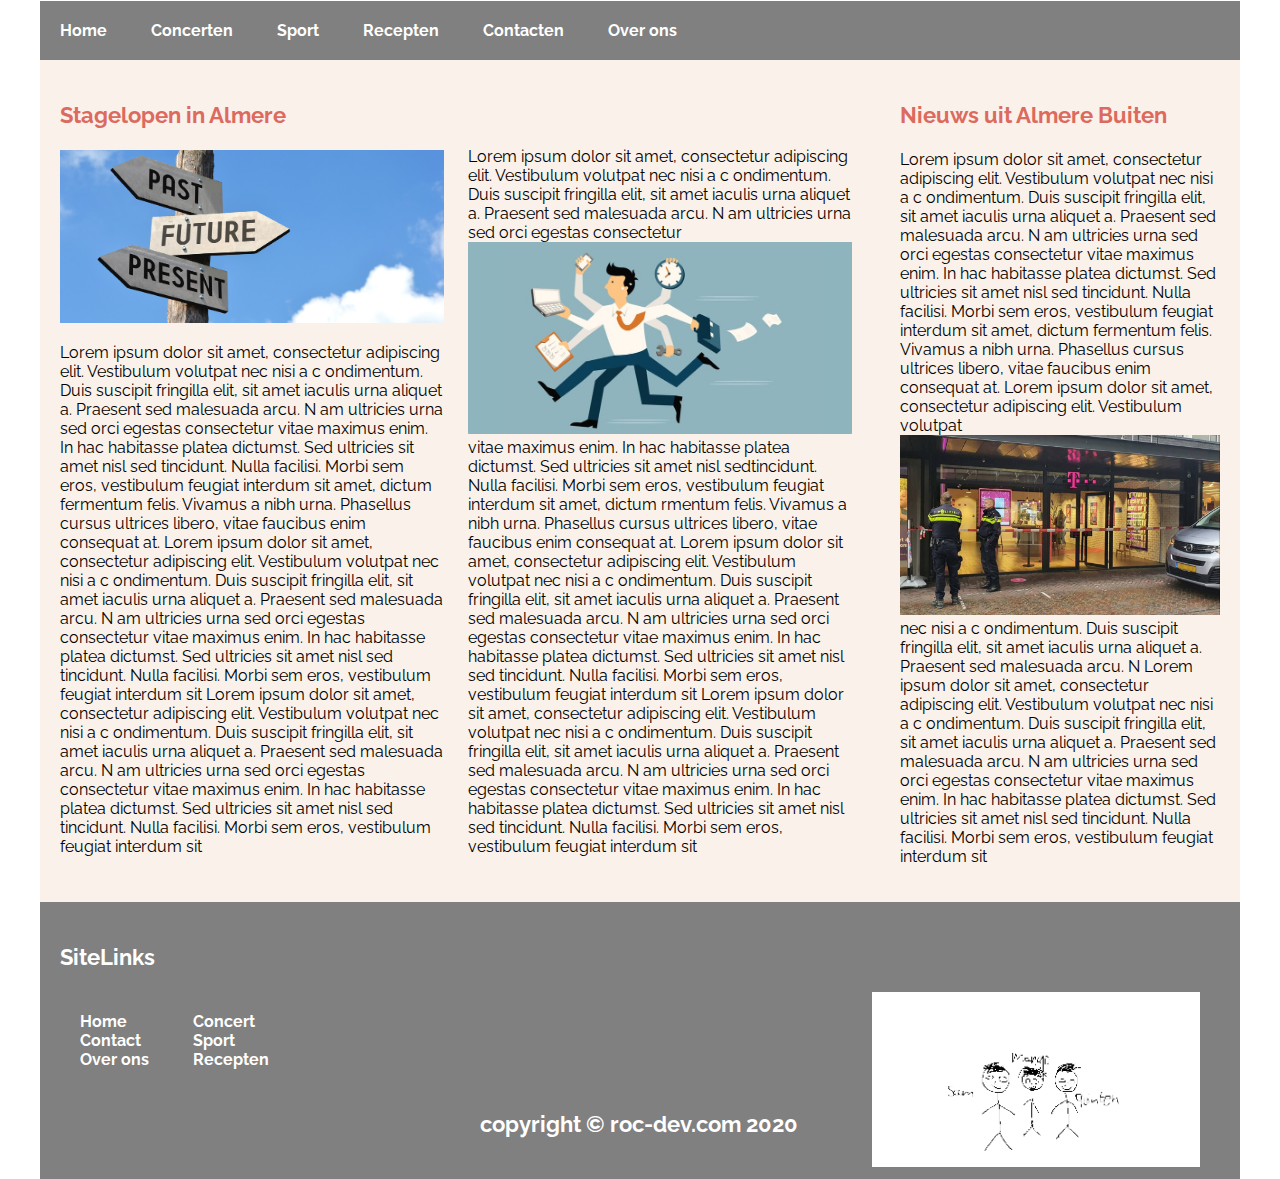
<file: index.html>
<!DOCTYPE html>
<html lang="en">
<head>
    <link rel="stylesheet" href="CSS/index.css">
    <link rel="preconnect" href="https://fonts.gstatic.com">
    <link href="https://fonts.googleapis.com/css2?family=Raleway:wght@400;700&display=swap" rel="stylesheet">
    <meta charset="UTF-8">
    <title>Title</title>
</head>
<body>

<div id="wrapper">
    <nav>
        <ul>
            <li><a href="index.html">Home</a></li>
            <li><a href="concert.html">Concerten</a></li>
            <li><a href="sportPagina.html">Sport</a></li>
            <li><a href="recepten.html">Recepten</a></li>
            <li><a href="Contact.html">Contacten</a></li>
            <li><a href="Overons.html">Over ons</a></li>
        </ul>
    </nav>

    <section id="stagelopen">
        <article>
            <h3>Stagelopen in Almere</h3>
            <img src="img/toekomst3.jpg" alt="future" class="foto">
            <p>
                Lorem ipsum dolor sit amet, consectetur adipiscing elit. Vestibulum volutpat nec nisi a c
                ondimentum. Duis suscipit fringilla elit, sit amet iaculis urna aliquet a. Praesent sed malesuada arcu. N
                am ultricies urna sed orci egestas consectetur vitae maximus enim. In hac habitasse platea dictumst.
                Sed ultricies sit amet nisl sed tincidunt. Nulla facilisi. Morbi sem eros, vestibulum feugiat interdum sit
                amet, dictum fermentum felis. Vivamus a nibh
                urna. Phasellus cursus ultrices libero, vitae faucibus enim consequat at.
                Lorem ipsum dolor sit amet, consectetur adipiscing elit. Vestibulum volutpat nec nisi a c
                ondimentum. Duis suscipit fringilla elit, sit amet iaculis urna aliquet a. Praesent sed malesuada arcu. N
                am ultricies urna sed orci egestas consectetur vitae maximus enim. In hac habitasse platea dictumst.
                Sed ultricies sit amet nisl sed tincidunt. Nulla facilisi. Morbi sem eros, vestibulum feugiat interdum sit
                Lorem ipsum dolor sit amet, consectetur adipiscing elit. Vestibulum volutpat nec nisi a c
                ondimentum. Duis suscipit fringilla elit, sit amet iaculis urna aliquet a. Praesent sed malesuada arcu. N
                am ultricies urna sed orci egestas consectetur vitae maximus enim. In hac habitasse platea dictumst.
                Sed ultricies sit amet nisl sed tincidunt. Nulla facilisi. Morbi sem eros, vestibulum feugiat interdum sit
            </p>
            </p>
        </article>
        <article>
            <p>
                Lorem ipsum dolor sit amet, consectetur adipiscing elit. Vestibulum volutpat nec nisi a c
                ondimentum. Duis suscipit fringilla elit, sit amet iaculis urna aliquet a. Praesent sed malesuada arcu. N
                am ultricies urna sed orci egestas consectetur <img src="img/bierhier1.jpg" alt="ren man" class="foto">vitae maximus enim. In hac habitasse platea dictumst.
                Sed ultricies sit amet nisl sedtincidunt. Nulla facilisi. Morbi sem eros, vestibulum feugiat interdum sit
                amet, dictum   rmentum felis. Vivamus a nibh
                urna. Phasellus cursus ultrices libero, vitae faucibus enim consequat at.
                Lorem ipsum dolor sit amet, consectetur adipiscing elit. Vestibulum volutpat nec nisi a c
                ondimentum. Duis suscipit fringilla elit, sit amet iaculis urna aliquet a. Praesent sed malesuada arcu. N
                am ultricies urna sed orci egestas consectetur vitae maximus enim. In hac habitasse platea dictumst.
                Sed ultricies sit amet nisl sed tincidunt. Nulla facilisi. Morbi sem eros, vestibulum feugiat interdum sit
                Lorem ipsum dolor sit amet, consectetur adipiscing elit. Vestibulum volutpat nec nisi a c
                ondimentum. Duis suscipit fringilla elit, sit amet iaculis urna aliquet a. Praesent sed malesuada arcu. N
                am ultricies urna sed orci egestas consectetur vitae maximus enim. In hac habitasse platea dictumst.
                Sed ultricies sit amet nisl sed tincidunt. Nulla facilisi. Morbi sem eros, vestibulum feugiat interdum sit
            </p>
            </p>
        </article>

    </section>
    <section id="nieuws">
        <h3> Nieuws uit Almere Buiten</h3>
        Lorem ipsum dolor sit amet, consectetur adipiscing elit. Vestibulum volutpat nec nisi a c
        ondimentum. Duis suscipit fringilla elit, sit amet iaculis urna aliquet a. Praesent sed malesuada arcu. N
        am ultricies urna sed orci egestas consectetur vitae maximus enim.
        In hac habitasse platea dictumst.
        Sed ultricies sit amet nisl sed tincidunt. Nulla facilisi. Morbi sem eros, vestibulum feugiat interdum sit
        amet, dictum fermentum felis. Vivamus a nibh
        urna. Phasellus cursus ultrices libero, vitae faucibus enim consequat at.
        Lorem ipsum dolor sit amet, consectetur adipiscing elit. Vestibulum volutpat<img src="img/politie2.jpg" alt="iedereen plat" class="foto"> nec nisi a c
        ondimentum. Duis suscipit fringilla elit, sit amet iaculis urna aliquet a. Praesent sed malesuada arcu. N
        Lorem ipsum dolor sit amet, consectetur adipiscing elit. Vestibulum volutpat nec nisi a c
        ondimentum. Duis suscipit fringilla elit, sit amet iaculis urna aliquet a. Praesent sed malesuada arcu. N
        am ultricies urna sed orci egestas consectetur vitae maximus enim. In hac habitasse platea dictumst.
        Sed ultricies sit amet nisl sed tincidunt. Nulla facilisi. Morbi sem eros, vestibulum feugiat interdum sit
        </p>

    </section>
    <footer>
        <h3>SiteLinks</h3>
        <li class="listFooter">
            <a href="index.html">Home</a><br>
            <a href="Contact.html">Contact</a><br>
            <a href="Overons.html">Over ons</a><br>
        </li>
        <li class="listFooter">
            <a href="concert.html">Concert</a><br>
            <a href="sportPagina.html">Sport</a><br>
            <a href="recepten.html">Recepten</a><br>
        </li>
        <img src="img/groepsfoto%20bierhier%20project.png" alt="groepsfoto" id="image">
        <h3 style="text-align: center; padding-left: 345px" id="copyright">copyright &copy roc-dev.com 2020</h3>
    </footer>
</div> <!-- wrapper -->
</body>
</html>
</file>
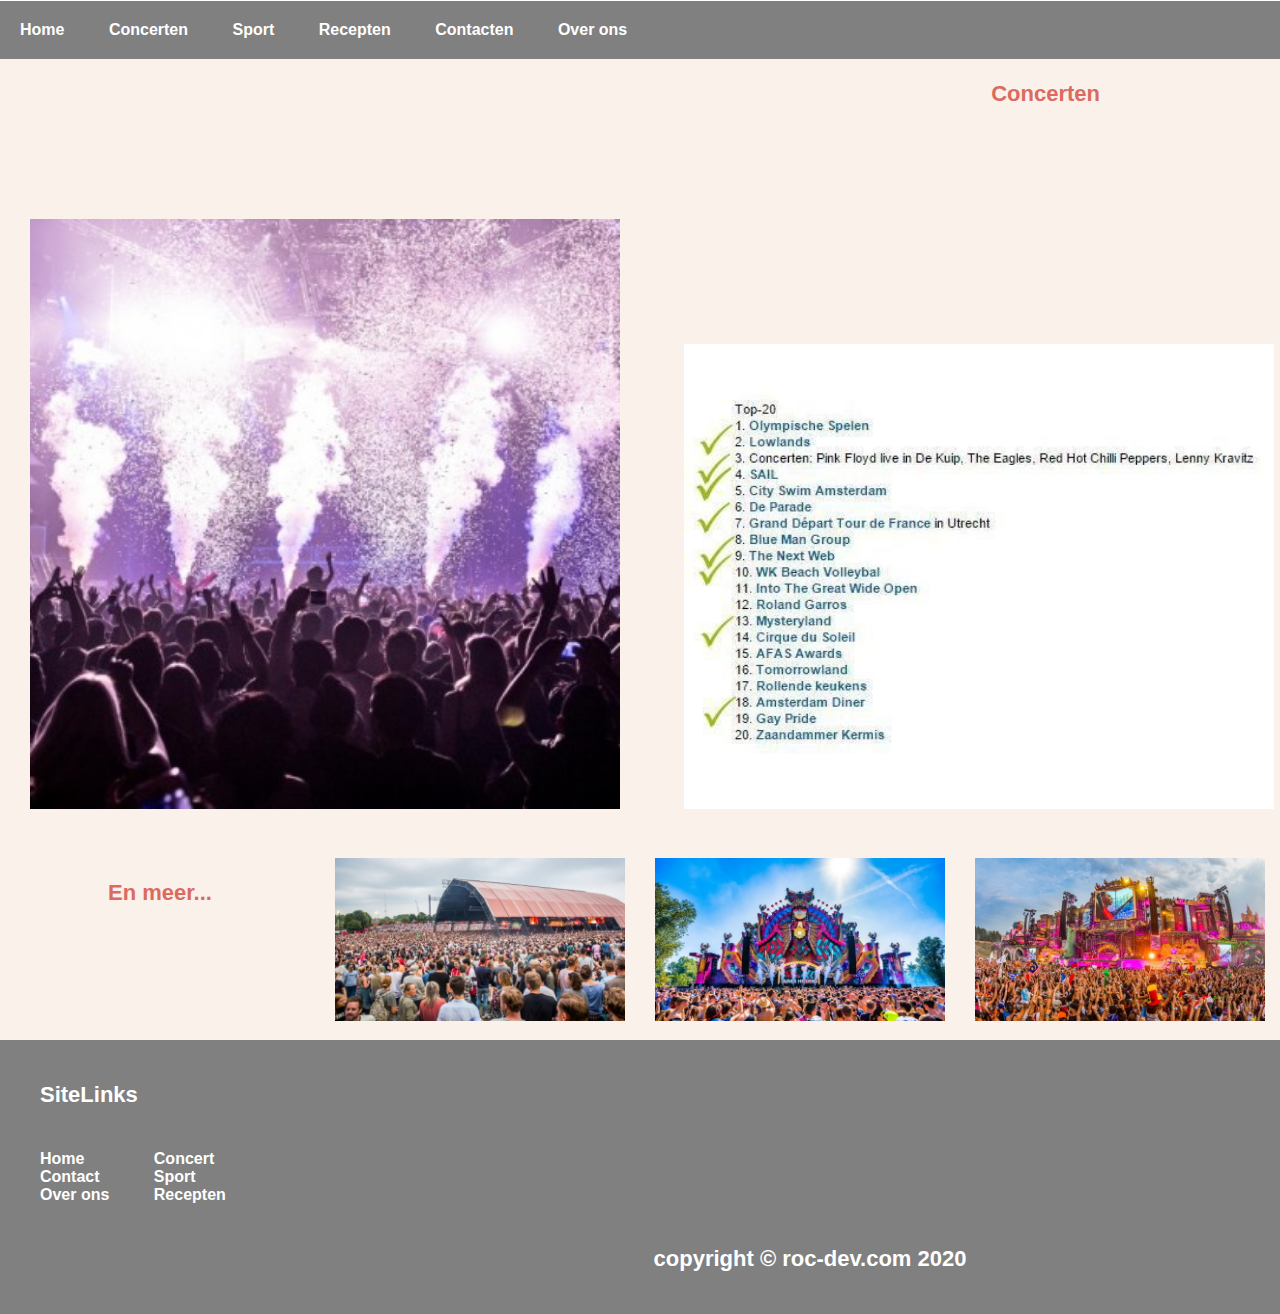
<file: concert.html>
<!DOCTYPE html>
<html lang="en">
<head>
    <meta charset="UTF-8">
    <title>BierHier - concert</title>
    <link rel="stylesheet" type="text/css" href="CSS/concert.css">
</head>
<body>

<div class="wrapper">

    <nav>
        <ul>
            <li><a href="index.html">Home</a></li>
            <li><a href="concert.html">Concerten</a></li>
            <li><a href="sportPagina.html">Sport</a></li>
            <li><a href="recepten.html">Recepten</a></li>
            <li><a href="Contact.html">Contacten</a></li>
            <li><a href="Overons.html">Over ons</a></li>
        </ul>
    </nav>

    <h3 class="titel"><b>Concerten</b></h3>
    <div class="homepage-fotos">
        <img class="frontpage-image" src="img/concert1.jpg" width="650" height="650">
        <img class="frontpage-image" src="img/eventslist.jpg" width="650" height="525">
    </div>
    <div class="clearfix">
        <div class="img-container">
            <h3 style="text-align: center;">En meer...</h3>
        </div>
        <div class="img-container">
            <a href="concertDetail1.html"><img src="img/concert2.jpg" alt="Italy" style="width:100%"></a>
        </div>
        <div class="img-container">
            <a href="concertDetail2.html"><img src="img/concert3.jpg" alt="Forest" style="width:100%"></a>
        </div>
        <div class="img-container">
            <a href="concertDetail3.html"><img src="img/concert4.jpg" alt="Mountains" style="width:100%"></a>
        </div>
        <div class="img-container">
            <a href="concertDetail4.html"><img src="img/concert5.jpg" alt="Mountains" style="width:100%"></a>
        </div>
    </div>


    <footer>
        <h3>SiteLinks</h3>
        <li class="listFooter">
            <a href="index.html">Home</a><br>
            <a href="Contact.html">Contact</a><br>
            <a href="Overons.html">Over ons</a><br>
        </li>
        <li class="listFooter">
            <a href="concert.html">Concert</a><br>
            <a href="sportPagina.html">Sport</a><br>
            <a href="recepten.html">Recepten</a><br>
        </li>
        <h3 style="text-align: center" id="copyright">copyright &copy roc-dev.com 2020</h3>
    </footer>

</div>

</body>
</html>
</file>
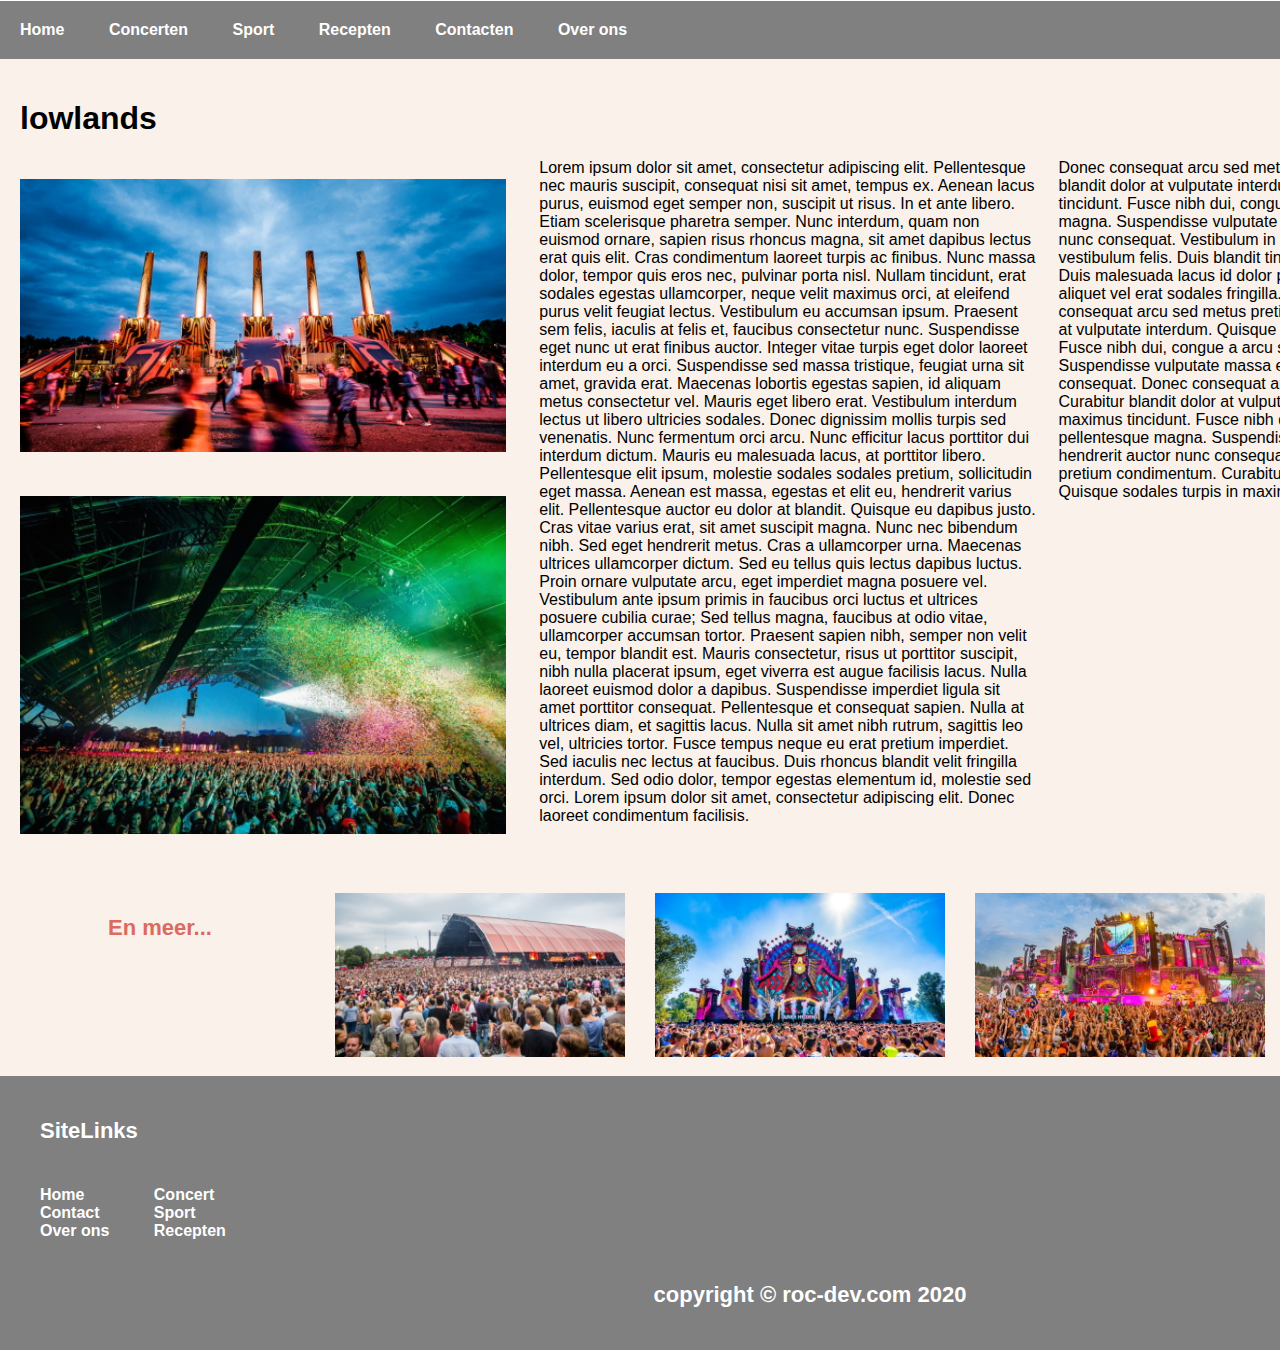
<file: concertDetail1.html>
<!DOCTYPE html>
<html lang="en">
<head>
    <meta charset="UTF-8">
    <title>BierHier - concert</title>
    <link rel="stylesheet" type="text/css" href="CSS/concert.css">
</head>
<body>

<div class="wrapper">

    <nav>
        <ul>
            <li><a href="index.html">Home</a></li>
            <li><a href="concert.html">Concerten</a></li>
            <li><a href="sportPagina.html">Sport</a></li>
            <li><a href="recepten.html">Recepten</a></li>
            <li><a href="Contact.html">Contacten</a></li>
            <li><a href="Overons.html">Over ons</a></li>
        </ul>
    </nav>


    <section class="artikelen">
        <h1>lowlands</h1>
        <article>
            <img src="img/lowlands1.jpg" class="article">
            <img src="img/lowlands2.jpg" class="article">
        </article>
        <article>
            Lorem ipsum dolor sit amet, consectetur adipiscing elit. Pellentesque nec mauris suscipit, consequat nisi
            sit amet, tempus ex. Aenean lacus purus, euismod eget semper non, suscipit ut risus. In et ante libero.
            Etiam scelerisque pharetra semper. Nunc interdum, quam non euismod ornare, sapien risus rhoncus magna, sit
            amet dapibus lectus erat quis elit. Cras condimentum laoreet turpis ac finibus. Nunc massa dolor, tempor
            quis eros nec, pulvinar porta nisl. Nullam tincidunt, erat sodales egestas ullamcorper, neque velit maximus
            orci, at eleifend purus velit feugiat lectus. Vestibulum eu accumsan ipsum. Praesent sem felis, iaculis at
            felis et, faucibus consectetur nunc. Suspendisse eget nunc ut erat finibus auctor. Integer vitae turpis eget
            dolor laoreet interdum eu a orci. Suspendisse sed massa tristique, feugiat urna sit amet, gravida erat.

            Maecenas lobortis egestas sapien, id aliquam metus consectetur vel. Mauris eget libero erat. Vestibulum
            interdum lectus ut libero ultricies sodales. Donec dignissim mollis turpis sed venenatis. Nunc fermentum
            orci arcu. Nunc efficitur lacus porttitor dui interdum dictum. Mauris eu malesuada lacus, at porttitor
            libero. Pellentesque elit ipsum, molestie sodales sodales pretium, sollicitudin eget massa. Aenean est
            massa, egestas et elit eu, hendrerit varius elit.

            Pellentesque auctor eu dolor at blandit. Quisque eu dapibus justo. Cras vitae varius erat, sit amet suscipit
            magna. Nunc nec bibendum nibh. Sed eget hendrerit metus. Cras a ullamcorper urna. Maecenas ultrices
            ullamcorper dictum. Sed eu tellus quis lectus dapibus luctus. Proin ornare vulputate arcu, eget imperdiet
            magna posuere vel. Vestibulum ante ipsum primis in faucibus orci luctus et ultrices posuere cubilia curae;
            Sed tellus magna, faucibus at odio vitae, ullamcorper accumsan tortor.

            Praesent sapien nibh, semper non velit eu, tempor blandit est. Mauris consectetur, risus ut porttitor
            suscipit, nibh nulla placerat ipsum, eget viverra est augue facilisis lacus. Nulla laoreet euismod dolor a
            dapibus. Suspendisse imperdiet ligula sit amet porttitor consequat. Pellentesque et consequat sapien. Nulla
            at ultrices diam, et sagittis lacus. Nulla sit amet nibh rutrum, sagittis leo vel, ultricies tortor. Fusce
            tempus neque eu erat pretium imperdiet. Sed iaculis nec lectus at faucibus. Duis rhoncus blandit velit
            fringilla interdum. Sed odio dolor, tempor egestas elementum id, molestie sed orci. Lorem ipsum dolor sit
            amet, consectetur adipiscing elit. Donec laoreet condimentum facilisis.
        </article>
        <article>
            Donec consequat arcu sed metus pretium condimentum. Curabitur blandit dolor at vulputate interdum. Quisque
            sodales turpis in maximus tincidunt. Fusce nibh dui, congue a arcu sit amet, rhoncus pellentesque magna.
            Suspendisse vulputate massa et elit sagittis, hendrerit auctor nunc consequat. Vestibulum in elit dignissim,
            vestibulum erat vel, vestibulum felis. Duis blandit tincidunt justo, ut ultricies erat tristique at. Duis
            malesuada lacus id dolor porta, id pulvinar massa pretium. Aenean aliquet vel erat sodales fringilla.
            Praesent sit amet turpis fringilla.  Donec consequat arcu sed metus pretium condimentum. Curabitur blandit dolor at vulputate interdum. Quisque
            sodales turpis in maximus tincidunt. Fusce nibh dui, congue a arcu sit amet, rhoncus pellentesque magna.
            Suspendisse vulputate massa et elit sagittis, hendrerit auctor nunc consequat.
            Donec consequat arcu sed metus pretium condimentum. Curabitur blandit dolor at vulputate interdum. Quisque
            sodales turpis in maximus tincidunt. Fusce nibh dui, congue a arcu sit amet, rhoncus pellentesque magna.
            Suspendisse vulputate massa et elit sagittis, hendrerit auctor nunc consequat.
            Donec consequat arcu sed metus pretium condimentum. Curabitur blandit dolor at vulputate interdum. Quisque
            sodales turpis in maximus tincidunt.
            <iframe width="500" height="315" src="https://www.youtube.com/embed/_Iu1jy9uVZc" frameborder="0" allow="accelerometer; autoplay; clipboard-write; encrypted-media; gyroscope; picture-in-picture" allowfullscreen></iframe>
        </article>
    </section>


    <div class="clearfix">
        <div class="img-container">
            <h3 style="text-align: center;">En meer...</h3>
        </div>
        <div class="img-container">
            <a href="concertDetail1.html"><img src="img/concert2.jpg" alt="Italy" style="width:100%"></a>
        </div>
        <div class="img-container">
            <a href="concertDetail2.html"><img src="img/concert3.jpg" alt="Forest" style="width:100%"></a>
        </div>
        <div class="img-container">
            <a href="concertDetail3.html"><img src="img/concert4.jpg" alt="Mountains" style="width:100%"></a>
        </div>
        <div class="img-container">
            <a href="concertDetail4.html"><img src="img/concert5.jpg" alt="Mountains" style="width:100%"></a>
        </div>
    </div>


    <footer>
        <h3>SiteLinks</h3>
        <li class="listFooter">
            <a href="index.html">Home</a><br>
            <a href="Contact.html">Contact</a><br>
            <a href="Overons.html">Over ons</a><br>
        </li>
        <li class="listFooter">
            <a href="concert.html">Concert</a><br>
            <a href="sportPagina.html">Sport</a><br>
            <a href="recepten.html">Recepten</a><br>
        </li>
        <h3 style="text-align: center" id="copyright">copyright &copy roc-dev.com 2020</h3>
    </footer>

</div>

</body>
</html>
</file>
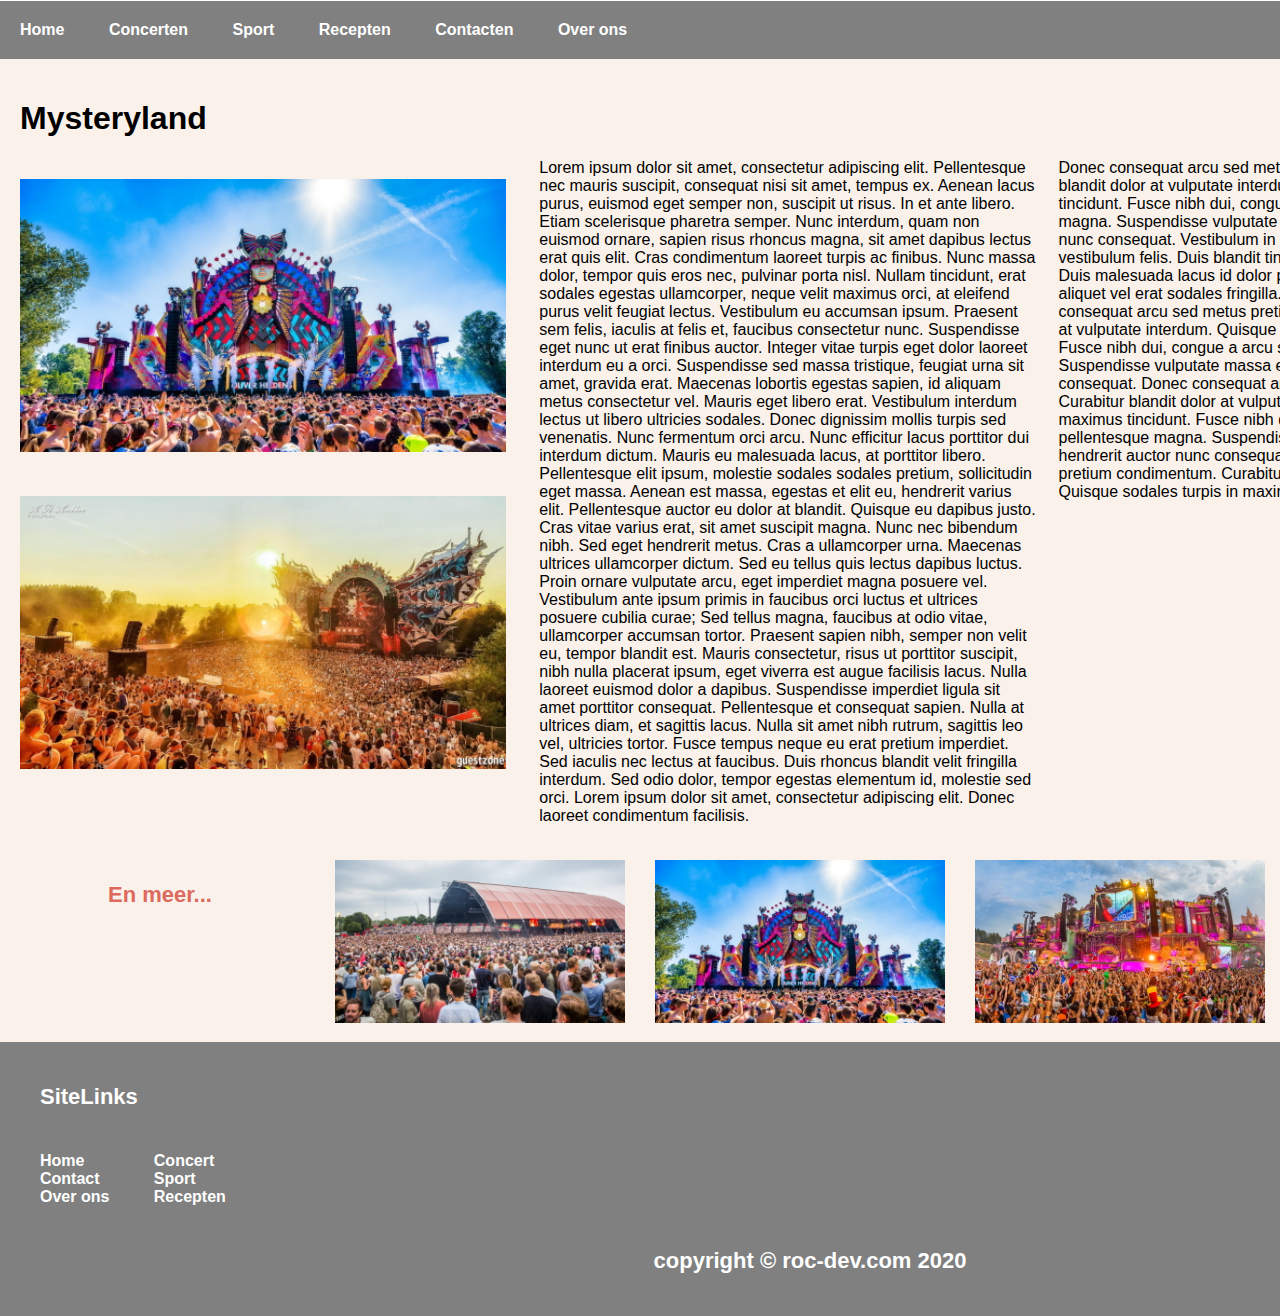
<file: concertDetail2.html>
<!DOCTYPE html>
<html lang="en">
<head>
    <meta charset="UTF-8">
    <title>BierHier - concert</title>
    <link rel="stylesheet" type="text/css" href="CSS/concert.css">
</head>
<body>

<div class="wrapper">

    <nav>
        <ul>
            <li><a href="index.html">Home</a></li>
            <li><a href="concert.html">Concerten</a></li>
            <li><a href="sportPagina.html">Sport</a></li>
            <li><a href="recepten.html">Recepten</a></li>
            <li><a href="Contact.html">Contacten</a></li>
            <li><a href="Overons.html">Over ons</a></li>
        </ul>
    </nav>


    <section class="artikelen">
        <h1>Mysteryland</h1>
        <article>
            <img src="img/mysterylands1.jpg" class="article">
            <img src="img/mysterylands2.jpg" class="article">
        </article>
        <article>
            Lorem ipsum dolor sit amet, consectetur adipiscing elit. Pellentesque nec mauris suscipit, consequat nisi
            sit amet, tempus ex. Aenean lacus purus, euismod eget semper non, suscipit ut risus. In et ante libero.
            Etiam scelerisque pharetra semper. Nunc interdum, quam non euismod ornare, sapien risus rhoncus magna, sit
            amet dapibus lectus erat quis elit. Cras condimentum laoreet turpis ac finibus. Nunc massa dolor, tempor
            quis eros nec, pulvinar porta nisl. Nullam tincidunt, erat sodales egestas ullamcorper, neque velit maximus
            orci, at eleifend purus velit feugiat lectus. Vestibulum eu accumsan ipsum. Praesent sem felis, iaculis at
            felis et, faucibus consectetur nunc. Suspendisse eget nunc ut erat finibus auctor. Integer vitae turpis eget
            dolor laoreet interdum eu a orci. Suspendisse sed massa tristique, feugiat urna sit amet, gravida erat.

            Maecenas lobortis egestas sapien, id aliquam metus consectetur vel. Mauris eget libero erat. Vestibulum
            interdum lectus ut libero ultricies sodales. Donec dignissim mollis turpis sed venenatis. Nunc fermentum
            orci arcu. Nunc efficitur lacus porttitor dui interdum dictum. Mauris eu malesuada lacus, at porttitor
            libero. Pellentesque elit ipsum, molestie sodales sodales pretium, sollicitudin eget massa. Aenean est
            massa, egestas et elit eu, hendrerit varius elit.

            Pellentesque auctor eu dolor at blandit. Quisque eu dapibus justo. Cras vitae varius erat, sit amet suscipit
            magna. Nunc nec bibendum nibh. Sed eget hendrerit metus. Cras a ullamcorper urna. Maecenas ultrices
            ullamcorper dictum. Sed eu tellus quis lectus dapibus luctus. Proin ornare vulputate arcu, eget imperdiet
            magna posuere vel. Vestibulum ante ipsum primis in faucibus orci luctus et ultrices posuere cubilia curae;
            Sed tellus magna, faucibus at odio vitae, ullamcorper accumsan tortor.

            Praesent sapien nibh, semper non velit eu, tempor blandit est. Mauris consectetur, risus ut porttitor
            suscipit, nibh nulla placerat ipsum, eget viverra est augue facilisis lacus. Nulla laoreet euismod dolor a
            dapibus. Suspendisse imperdiet ligula sit amet porttitor consequat. Pellentesque et consequat sapien. Nulla
            at ultrices diam, et sagittis lacus. Nulla sit amet nibh rutrum, sagittis leo vel, ultricies tortor. Fusce
            tempus neque eu erat pretium imperdiet. Sed iaculis nec lectus at faucibus. Duis rhoncus blandit velit
            fringilla interdum. Sed odio dolor, tempor egestas elementum id, molestie sed orci. Lorem ipsum dolor sit
            amet, consectetur adipiscing elit. Donec laoreet condimentum facilisis.
        </article>
        <article>
            Donec consequat arcu sed metus pretium condimentum. Curabitur blandit dolor at vulputate interdum. Quisque
            sodales turpis in maximus tincidunt. Fusce nibh dui, congue a arcu sit amet, rhoncus pellentesque magna.
            Suspendisse vulputate massa et elit sagittis, hendrerit auctor nunc consequat. Vestibulum in elit dignissim,
            vestibulum erat vel, vestibulum felis. Duis blandit tincidunt justo, ut ultricies erat tristique at. Duis
            malesuada lacus id dolor porta, id pulvinar massa pretium. Aenean aliquet vel erat sodales fringilla.
            Praesent sit amet turpis fringilla.  Donec consequat arcu sed metus pretium condimentum. Curabitur blandit dolor at vulputate interdum. Quisque
            sodales turpis in maximus tincidunt. Fusce nibh dui, congue a arcu sit amet, rhoncus pellentesque magna.
            Suspendisse vulputate massa et elit sagittis, hendrerit auctor nunc consequat.
            Donec consequat arcu sed metus pretium condimentum. Curabitur blandit dolor at vulputate interdum. Quisque
            sodales turpis in maximus tincidunt. Fusce nibh dui, congue a arcu sit amet, rhoncus pellentesque magna.
            Suspendisse vulputate massa et elit sagittis, hendrerit auctor nunc consequat.
            Donec consequat arcu sed metus pretium condimentum. Curabitur blandit dolor at vulputate interdum. Quisque
            sodales turpis in maximus tincidunt.
            <iframe width="500" height="315" src="https://www.youtube.com/embed/reR3kZc2AwM" frameborder="0" allow="accelerometer; autoplay; clipboard-write; encrypted-media; gyroscope; picture-in-picture" allowfullscreen></iframe>
        </article>
    </section>


    <div class="clearfix">
        <div class="img-container">
            <h3 style="text-align: center;">En meer...</h3>
        </div>
        <div class="img-container">
            <a href="concertDetail1.html"><img src="img/concert2.jpg" alt="Italy" style="width:100%"></a>
        </div>
        <div class="img-container">
            <a href="concertDetail2.html"><img src="img/concert3.jpg" alt="Forest" style="width:100%"></a>
        </div>
        <div class="img-container">
            <a href="concertDetail3.html"><img src="img/concert4.jpg" alt="Mountains" style="width:100%"></a>
        </div>
        <div class="img-container">
            <a href="concertDetail4.html"><img src="img/concert5.jpg" alt="Mountains" style="width:100%"></a>
        </div>
    </div>


    <footer>
        <h3>SiteLinks</h3>
        <li class="listFooter">
            <a href="index.html">Home</a><br>
            <a href="Contact.html">Contact</a><br>
            <a href="Overons.html">Over ons</a><br>
        </li>
        <li class="listFooter">
            <a href="concert.html">Concert</a><br>
            <a href="sportPagina.html">Sport</a><br>
            <a href="recepten.html">Recepten</a><br>
        </li>
        <h3 style="text-align: center" id="copyright">copyright &copy roc-dev.com 2020</h3>
    </footer>

</div>

</body>
</html>
</file>
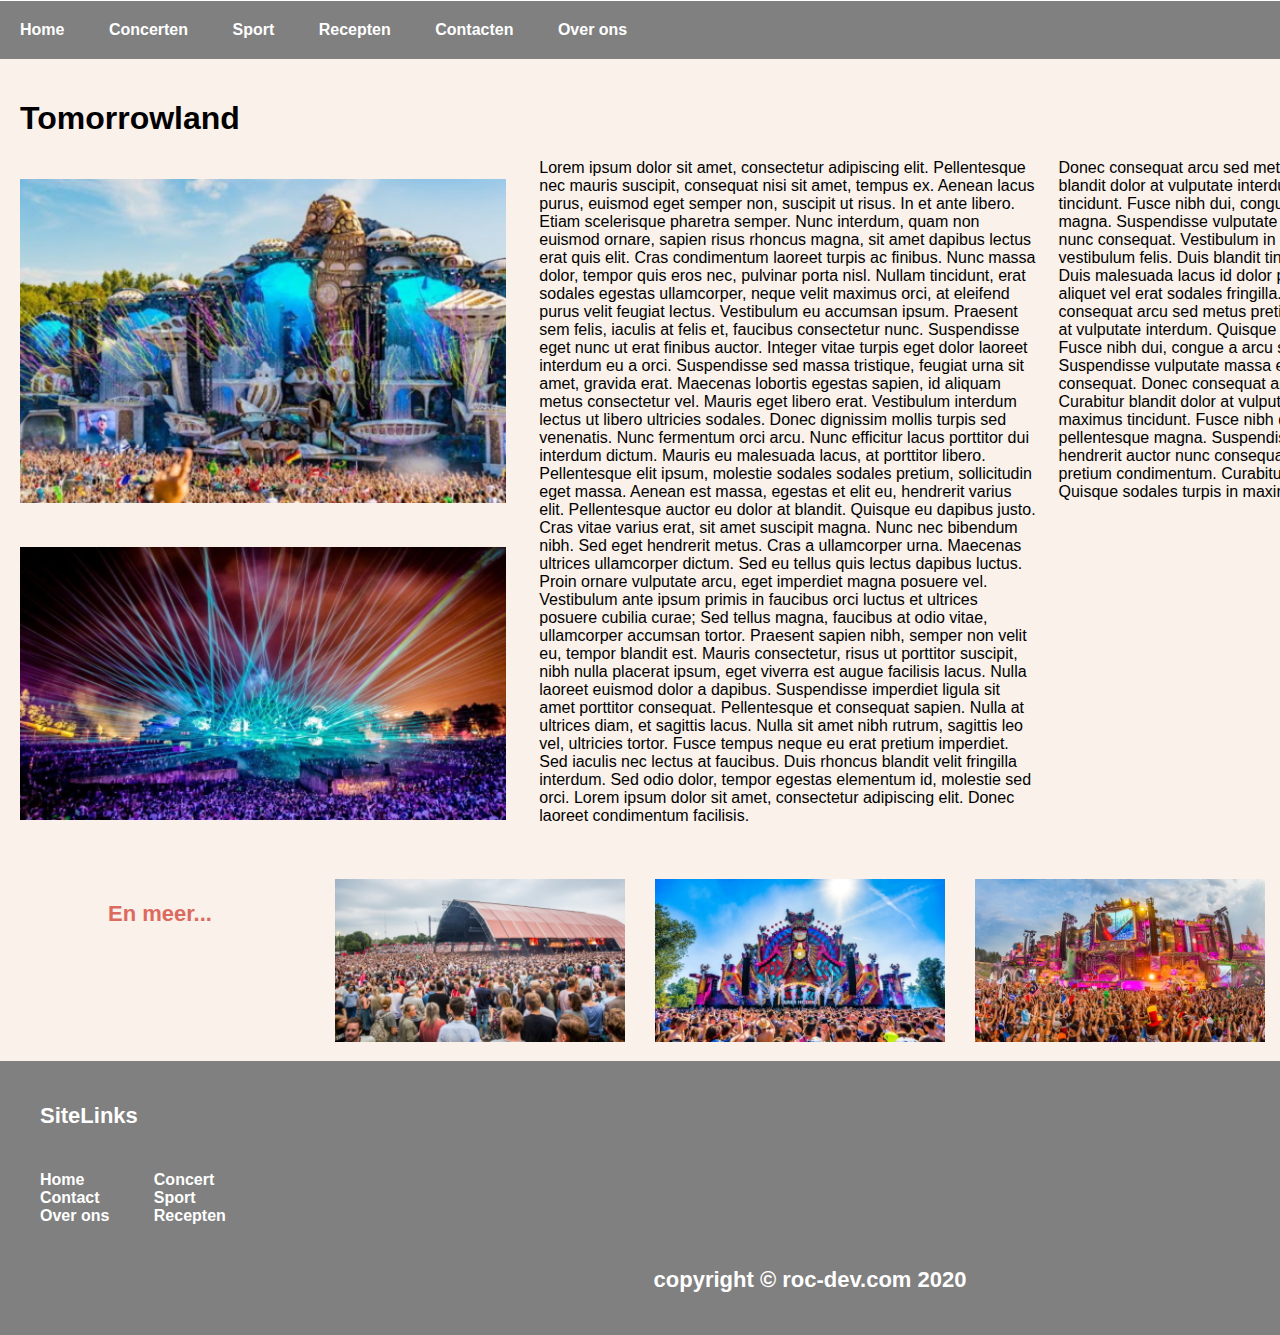
<file: concertDetail3.html>
<!DOCTYPE html>
<html lang="en">
<head>
    <meta charset="UTF-8">
    <title>BierHier - concert</title>
    <link rel="stylesheet" type="text/css" href="CSS/concert.css">
</head>
<body>

<div class="wrapper">

    <nav>
        <ul>
            <li><a href="index.html">Home</a></li>
            <li><a href="concert.html">Concerten</a></li>
            <li><a href="sportPagina.html">Sport</a></li>
            <li><a href="recepten.html">Recepten</a></li>
            <li><a href="Contact.html">Contacten</a></li>
            <li><a href="Overons.html">Over ons</a></li>
        </ul>
    </nav>


    <section class="artikelen">
        <h1>Tomorrowland</h1>
        <article>
            <img src="img/tomorrowland1.jpg" class="article">
            <img src="img/tomorrowland2.jpg" class="article">
        </article>
        <article>
            Lorem ipsum dolor sit amet, consectetur adipiscing elit. Pellentesque nec mauris suscipit, consequat nisi
            sit amet, tempus ex. Aenean lacus purus, euismod eget semper non, suscipit ut risus. In et ante libero.
            Etiam scelerisque pharetra semper. Nunc interdum, quam non euismod ornare, sapien risus rhoncus magna, sit
            amet dapibus lectus erat quis elit. Cras condimentum laoreet turpis ac finibus. Nunc massa dolor, tempor
            quis eros nec, pulvinar porta nisl. Nullam tincidunt, erat sodales egestas ullamcorper, neque velit maximus
            orci, at eleifend purus velit feugiat lectus. Vestibulum eu accumsan ipsum. Praesent sem felis, iaculis at
            felis et, faucibus consectetur nunc. Suspendisse eget nunc ut erat finibus auctor. Integer vitae turpis eget
            dolor laoreet interdum eu a orci. Suspendisse sed massa tristique, feugiat urna sit amet, gravida erat.

            Maecenas lobortis egestas sapien, id aliquam metus consectetur vel. Mauris eget libero erat. Vestibulum
            interdum lectus ut libero ultricies sodales. Donec dignissim mollis turpis sed venenatis. Nunc fermentum
            orci arcu. Nunc efficitur lacus porttitor dui interdum dictum. Mauris eu malesuada lacus, at porttitor
            libero. Pellentesque elit ipsum, molestie sodales sodales pretium, sollicitudin eget massa. Aenean est
            massa, egestas et elit eu, hendrerit varius elit.

            Pellentesque auctor eu dolor at blandit. Quisque eu dapibus justo. Cras vitae varius erat, sit amet suscipit
            magna. Nunc nec bibendum nibh. Sed eget hendrerit metus. Cras a ullamcorper urna. Maecenas ultrices
            ullamcorper dictum. Sed eu tellus quis lectus dapibus luctus. Proin ornare vulputate arcu, eget imperdiet
            magna posuere vel. Vestibulum ante ipsum primis in faucibus orci luctus et ultrices posuere cubilia curae;
            Sed tellus magna, faucibus at odio vitae, ullamcorper accumsan tortor.

            Praesent sapien nibh, semper non velit eu, tempor blandit est. Mauris consectetur, risus ut porttitor
            suscipit, nibh nulla placerat ipsum, eget viverra est augue facilisis lacus. Nulla laoreet euismod dolor a
            dapibus. Suspendisse imperdiet ligula sit amet porttitor consequat. Pellentesque et consequat sapien. Nulla
            at ultrices diam, et sagittis lacus. Nulla sit amet nibh rutrum, sagittis leo vel, ultricies tortor. Fusce
            tempus neque eu erat pretium imperdiet. Sed iaculis nec lectus at faucibus. Duis rhoncus blandit velit
            fringilla interdum. Sed odio dolor, tempor egestas elementum id, molestie sed orci. Lorem ipsum dolor sit
            amet, consectetur adipiscing elit. Donec laoreet condimentum facilisis.
        </article>
        <article>
            Donec consequat arcu sed metus pretium condimentum. Curabitur blandit dolor at vulputate interdum. Quisque
            sodales turpis in maximus tincidunt. Fusce nibh dui, congue a arcu sit amet, rhoncus pellentesque magna.
            Suspendisse vulputate massa et elit sagittis, hendrerit auctor nunc consequat. Vestibulum in elit dignissim,
            vestibulum erat vel, vestibulum felis. Duis blandit tincidunt justo, ut ultricies erat tristique at. Duis
            malesuada lacus id dolor porta, id pulvinar massa pretium. Aenean aliquet vel erat sodales fringilla.
            Praesent sit amet turpis fringilla.  Donec consequat arcu sed metus pretium condimentum. Curabitur blandit dolor at vulputate interdum. Quisque
            sodales turpis in maximus tincidunt. Fusce nibh dui, congue a arcu sit amet, rhoncus pellentesque magna.
            Suspendisse vulputate massa et elit sagittis, hendrerit auctor nunc consequat.
            Donec consequat arcu sed metus pretium condimentum. Curabitur blandit dolor at vulputate interdum. Quisque
            sodales turpis in maximus tincidunt. Fusce nibh dui, congue a arcu sit amet, rhoncus pellentesque magna.
            Suspendisse vulputate massa et elit sagittis, hendrerit auctor nunc consequat.
            Donec consequat arcu sed metus pretium condimentum. Curabitur blandit dolor at vulputate interdum. Quisque
            sodales turpis in maximus tincidunt.
            <iframe width="500" height="315" src="https://www.youtube.com/embed/hvIg3PTJWxs" frameborder="0" allow="accelerometer; autoplay; clipboard-write; encrypted-media; gyroscope; picture-in-picture" allowfullscreen></iframe>        </article>
    </section>


    <div class="clearfix">
        <div class="img-container">
            <h3 style="text-align: center;">En meer...</h3>
        </div>
        <div class="img-container">
            <a href="concertDetail1.html"><img src="img/concert2.jpg" alt="Italy" style="width:100%"></a>
        </div>
        <div class="img-container">
            <a href="concertDetail2.html"><img src="img/concert3.jpg" alt="Forest" style="width:100%"></a>
        </div>
        <div class="img-container">
            <a href="concertDetail3.html"><img src="img/concert4.jpg" alt="Mountains" style="width:100%"></a>
        </div>
        <div class="img-container">
            <a href="concertDetail4.html"><img src="img/concert5.jpg" alt="Mountains" style="width:100%"></a>
        </div>
    </div>


    <footer>
        <h3>SiteLinks</h3>
        <li class="listFooter">
            <a href="index.html">Home</a><br>
            <a href="Contact.html">Contact</a><br>
            <a href="Overons.html">Over ons</a><br>
        </li>
        <li class="listFooter">
            <a href="concert.html">Concert</a><br>
            <a href="sportPagina.html">Sport</a><br>
            <a href="recepten.html">Recepten</a><br>
        </li>
        <h3 style="text-align: center" id="copyright">copyright &copy roc-dev.com 2020</h3>
    </footer>

</div>

</body>
</html>
</file>
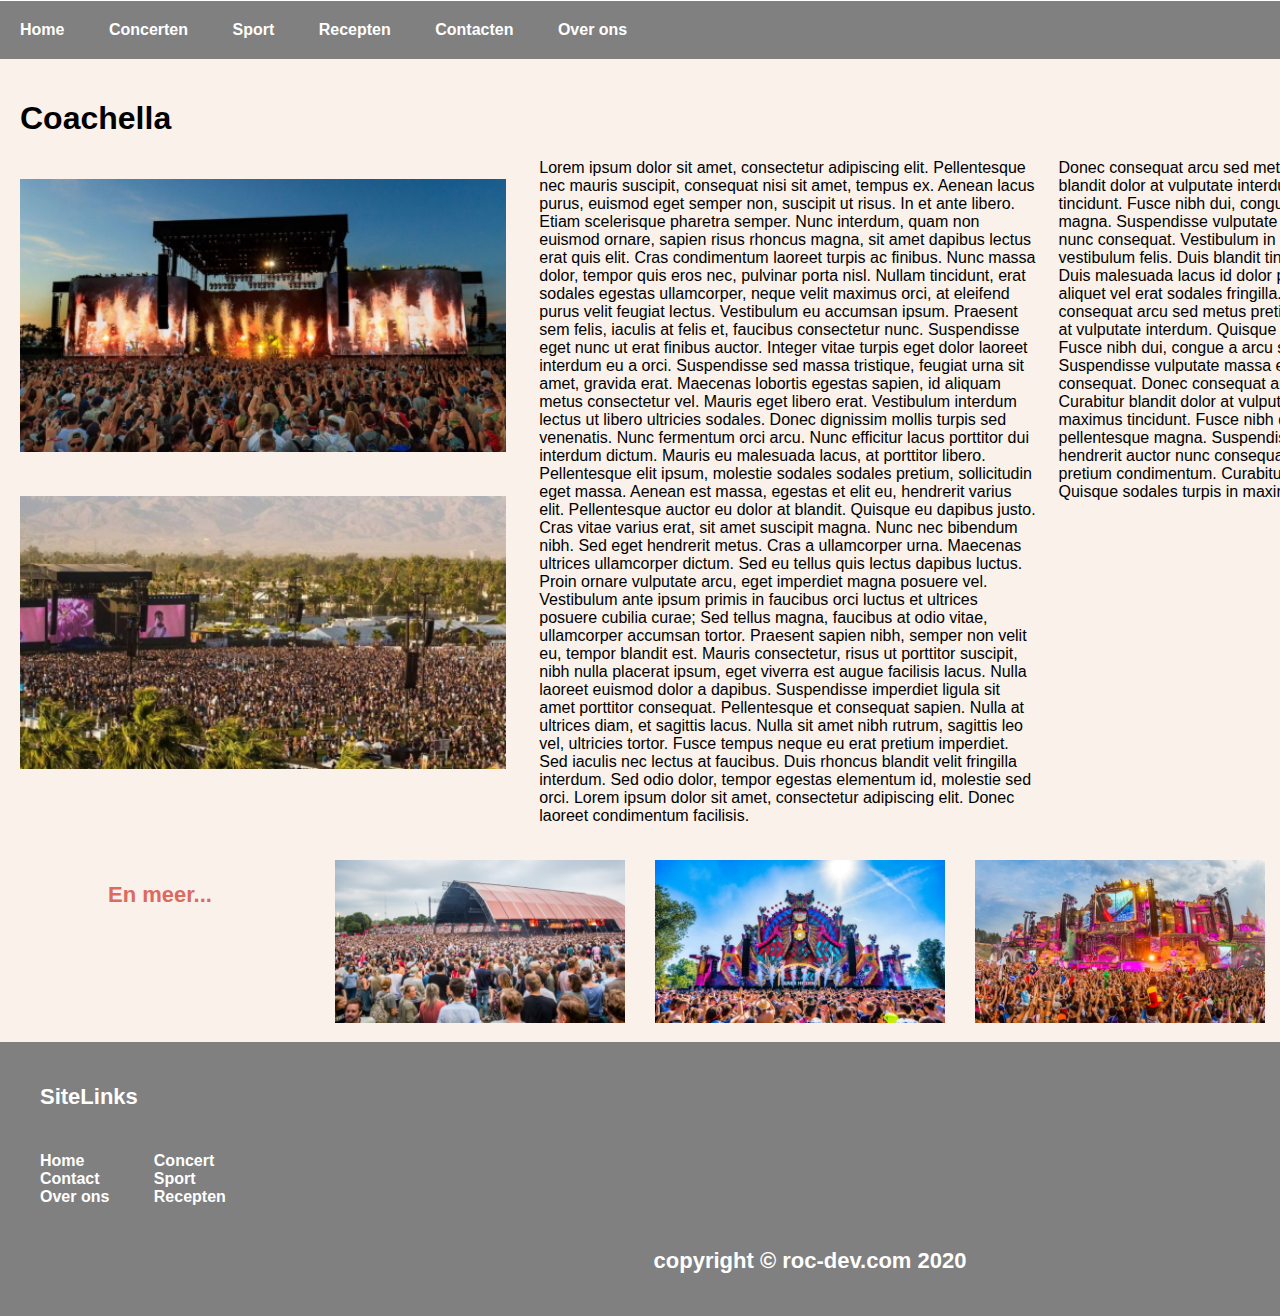
<file: concertDetail4.html>
<!DOCTYPE html>
<html lang="en">
<head>
    <meta charset="UTF-8">
    <title>BierHier - concert</title>
    <link rel="stylesheet" type="text/css" href="CSS/concert.css">
</head>
<body>

<div class="wrapper">

    <nav>
        <ul>
            <li><a href="index.html">Home</a></li>
            <li><a href="concert.html">Concerten</a></li>
            <li><a href="sportPagina.html">Sport</a></li>
            <li><a href="recepten.html">Recepten</a></li>
            <li><a href="Contact.html">Contacten</a></li>
            <li><a href="Overons.html">Over ons</a></li>
        </ul>
    </nav>


    <section class="artikelen">
        <h1>Coachella</h1>
        <article>
            <img src="img/coachella1.jpg" class="article">
            <img src="img/coachella2.jpg" class="article">
        </article>
        <article>
            Lorem ipsum dolor sit amet, consectetur adipiscing elit. Pellentesque nec mauris suscipit, consequat nisi
            sit amet, tempus ex. Aenean lacus purus, euismod eget semper non, suscipit ut risus. In et ante libero.
            Etiam scelerisque pharetra semper. Nunc interdum, quam non euismod ornare, sapien risus rhoncus magna, sit
            amet dapibus lectus erat quis elit. Cras condimentum laoreet turpis ac finibus. Nunc massa dolor, tempor
            quis eros nec, pulvinar porta nisl. Nullam tincidunt, erat sodales egestas ullamcorper, neque velit maximus
            orci, at eleifend purus velit feugiat lectus. Vestibulum eu accumsan ipsum. Praesent sem felis, iaculis at
            felis et, faucibus consectetur nunc. Suspendisse eget nunc ut erat finibus auctor. Integer vitae turpis eget
            dolor laoreet interdum eu a orci. Suspendisse sed massa tristique, feugiat urna sit amet, gravida erat.

            Maecenas lobortis egestas sapien, id aliquam metus consectetur vel. Mauris eget libero erat. Vestibulum
            interdum lectus ut libero ultricies sodales. Donec dignissim mollis turpis sed venenatis. Nunc fermentum
            orci arcu. Nunc efficitur lacus porttitor dui interdum dictum. Mauris eu malesuada lacus, at porttitor
            libero. Pellentesque elit ipsum, molestie sodales sodales pretium, sollicitudin eget massa. Aenean est
            massa, egestas et elit eu, hendrerit varius elit.

            Pellentesque auctor eu dolor at blandit. Quisque eu dapibus justo. Cras vitae varius erat, sit amet suscipit
            magna. Nunc nec bibendum nibh. Sed eget hendrerit metus. Cras a ullamcorper urna. Maecenas ultrices
            ullamcorper dictum. Sed eu tellus quis lectus dapibus luctus. Proin ornare vulputate arcu, eget imperdiet
            magna posuere vel. Vestibulum ante ipsum primis in faucibus orci luctus et ultrices posuere cubilia curae;
            Sed tellus magna, faucibus at odio vitae, ullamcorper accumsan tortor.

            Praesent sapien nibh, semper non velit eu, tempor blandit est. Mauris consectetur, risus ut porttitor
            suscipit, nibh nulla placerat ipsum, eget viverra est augue facilisis lacus. Nulla laoreet euismod dolor a
            dapibus. Suspendisse imperdiet ligula sit amet porttitor consequat. Pellentesque et consequat sapien. Nulla
            at ultrices diam, et sagittis lacus. Nulla sit amet nibh rutrum, sagittis leo vel, ultricies tortor. Fusce
            tempus neque eu erat pretium imperdiet. Sed iaculis nec lectus at faucibus. Duis rhoncus blandit velit
            fringilla interdum. Sed odio dolor, tempor egestas elementum id, molestie sed orci. Lorem ipsum dolor sit
            amet, consectetur adipiscing elit. Donec laoreet condimentum facilisis.
        </article>
        <article>
            Donec consequat arcu sed metus pretium condimentum. Curabitur blandit dolor at vulputate interdum. Quisque
            sodales turpis in maximus tincidunt. Fusce nibh dui, congue a arcu sit amet, rhoncus pellentesque magna.
            Suspendisse vulputate massa et elit sagittis, hendrerit auctor nunc consequat. Vestibulum in elit dignissim,
            vestibulum erat vel, vestibulum felis. Duis blandit tincidunt justo, ut ultricies erat tristique at. Duis
            malesuada lacus id dolor porta, id pulvinar massa pretium. Aenean aliquet vel erat sodales fringilla.
            Praesent sit amet turpis fringilla.  Donec consequat arcu sed metus pretium condimentum. Curabitur blandit dolor at vulputate interdum. Quisque
            sodales turpis in maximus tincidunt. Fusce nibh dui, congue a arcu sit amet, rhoncus pellentesque magna.
            Suspendisse vulputate massa et elit sagittis, hendrerit auctor nunc consequat.
            Donec consequat arcu sed metus pretium condimentum. Curabitur blandit dolor at vulputate interdum. Quisque
            sodales turpis in maximus tincidunt. Fusce nibh dui, congue a arcu sit amet, rhoncus pellentesque magna.
            Suspendisse vulputate massa et elit sagittis, hendrerit auctor nunc consequat.
            Donec consequat arcu sed metus pretium condimentum. Curabitur blandit dolor at vulputate interdum. Quisque
            sodales turpis in maximus tincidunt.
            <iframe width="500" height="315" src="https://www.youtube.com/embed/jXv7eRZ8Eto" frameborder="0" allow="accelerometer; autoplay; clipboard-write; encrypted-media; gyroscope; picture-in-picture" allowfullscreen></iframe>    </section>


    <div class="clearfix">
        <div class="img-container">
            <h3 style="text-align: center;">En meer...</h3>
        </div>
        <div class="img-container">
            <a href="concertDetail1.html"><img src="img/concert2.jpg" alt="Italy" style="width:100%"></a>
        </div>
        <div class="img-container">
            <a href="concertDetail2.html"><img src="img/concert3.jpg" alt="Forest" style="width:100%"></a>
        </div>
        <div class="img-container">
            <a href="concertDetail3.html"><img src="img/concert4.jpg" alt="Mountains" style="width:100%"></a>
        </div>
        <div class="img-container">
            <a href="concertDetail4.html"><img src="img/concert5.jpg" alt="Mountains" style="width:100%"></a>
        </div>
    </div>


    <footer>
        <h3>SiteLinks</h3>
        <li class="listFooter">
            <a href="index.html">Home</a><br>
            <a href="Contact.html">Contact</a><br>
            <a href="Overons.html">Over ons</a><br>
        </li>
        <li class="listFooter">
            <a href="concert.html">Concert</a><br>
            <a href="sportPagina.html">Sport</a><br>
            <a href="recepten.html">Recepten</a><br>
        </li>
        <h3 style="text-align: center" id="copyright">copyright &copy roc-dev.com 2020</h3>
    </footer>

</div>

</body>
</html>
</file>
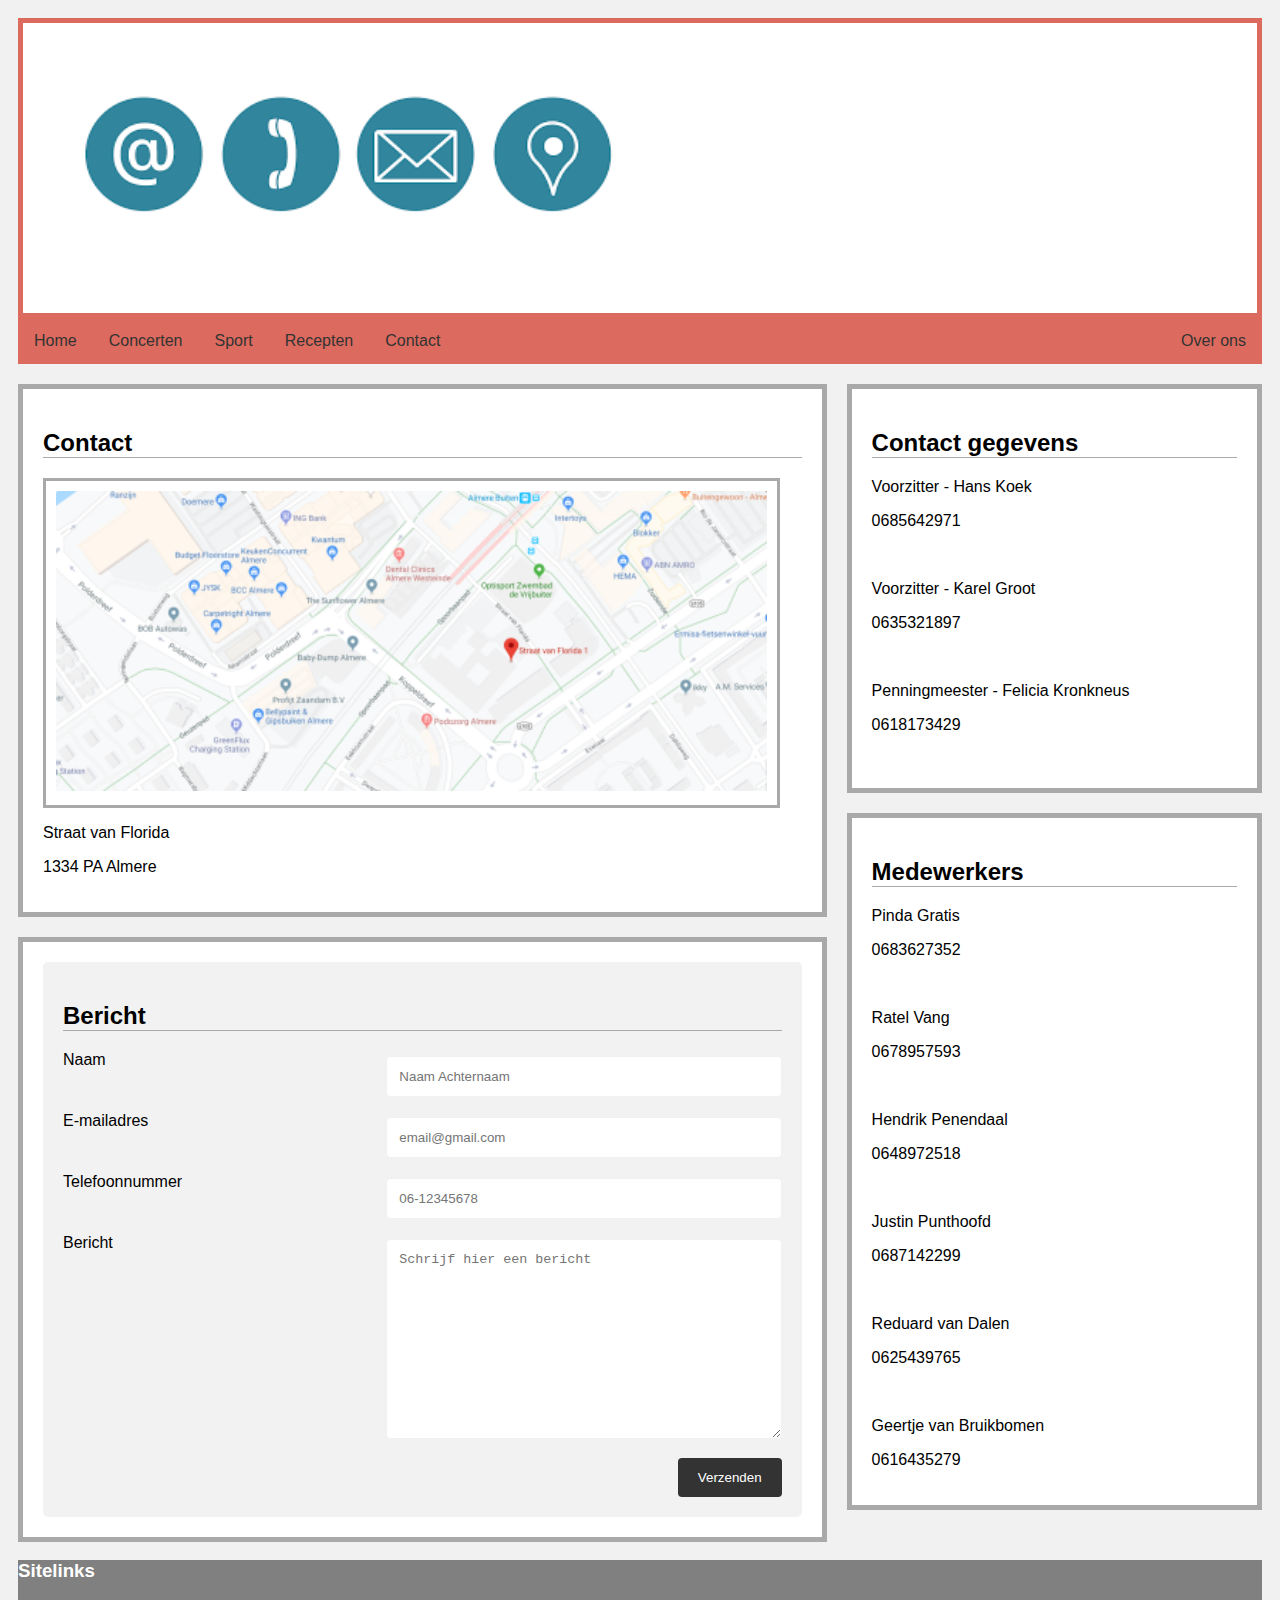
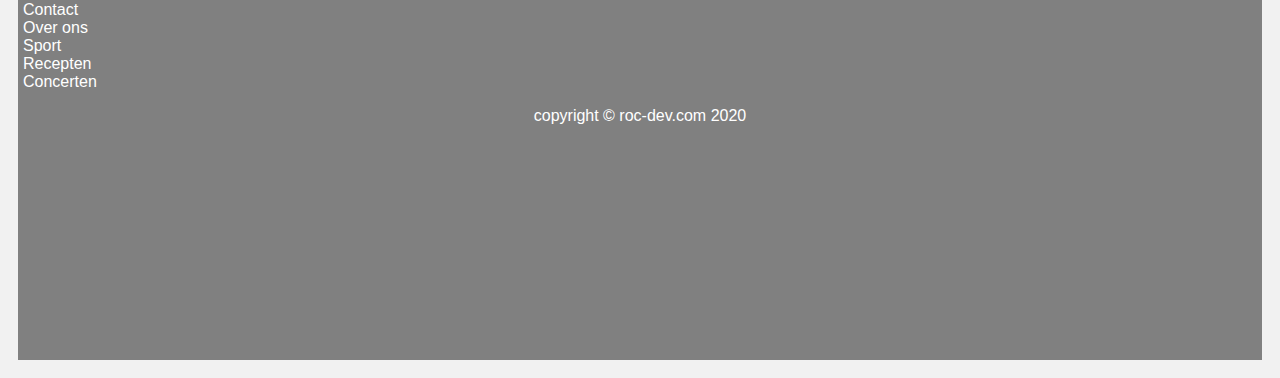
<file: Contact.html>
<!DOCTYPE html>
<html lang="en">
<head>
    <meta charset="UTF-8">
    <link href="CSS/Contact.css" rel="stylesheet">
    <link href="sport.html">
</head>
<body>

<main>
    <div class="header">
        <img src="img/contact.png" style="width: 50%; height: 200px;">
    </div>
</main>

<div class="topnav">
    <a href="index.html">Home</a>
    <a href="concert.html">Concerten</a>
    <a href="sport.html">Sport</a>
    <a href="recept.html">Recepten</a>
    <a class="active" href="contact.html">Contact</a>
    <a href="overons.html" style="float: right">Over ons</a>
</div>

<div class="row">
    <div class="leftcolumn">
        <div class="card">
            <h2>Contact</h2>
            <div class="imageGoogle">
                <a href="https://www.google.nl/maps/place/Straat+van+Florida+1,+1334+PA+Almere/@52.3923409,5.2753545,17z/data=!4m5!3m4!1s0x47c617c1dcedf6af:0xdb2b68cedc832a68!8m2!3d52.3923409!4d5.2775432">
                    <img src="img/googlemaps.png" style="width: 100%; height: 300px;">
                </a>
            </div>
            <p>Straat van Florida</p>
            <p>1334 PA Almere</p>
        </div>
        <div class="card">
            <div class="container">
                <form>
                    <h2>Bericht</h2>
                    <div class="row">
                        <div class="lcolumn" style="float: left">
                            <label for="name">Naam</label>
                        </div>
                        <div class="rcolumn">
                            <input id="name" name="naam" placeholder="Naam Achternaam" type="text">
                        </div>
                    </div>
                    <div class="row">
                        <div class="lcolumn" style="float: left">
                            <label for="email">E-mailadres</label>
                        </div>
                        <div class="rcolumn">
                            <input id="email" name="email" placeholder="email@gmail.com" type="text">
                        </div>
                    </div>
                    <div class="row">
                        <div class="lcolumn" style="float: left">
                            <label for="nummer">Telefoonnummer</label>
                        </div>
                        <div class="rcolumn">
                            <input id="nummer" name="nummer" placeholder="06-12345678" type="text">
                        </div>
                    </div>
                    <div class="row">
                        <div class="lcolumn" style="float: left">
                            <label for="bericht">Bericht</label>
                        </div>
                        <div class="rcolumn">
                            <textarea id="bericht" name="bericht" placeholder="Schrijf hier een bericht"
                                      style="height: 200px"></textarea>
                        </div>
                    </div>
                    <div class="row">
                        <input style="float: right" type="submit" value="Verzenden">
                    </div>
                </form>

            </div>
        </div>
    </div>
    <div class="rightcolumn">
        <div class="card">
            <h2>Contact gegevens</h2>
            <p>Voorzitter - Hans Koek</p>
            <p>0685642971</p><br>
            <p>Voorzitter - Karel Groot</p>
            <p>0635321897</p><br>
            <p>Penningmeester - Felicia Kronkneus</p>
            <p>0618173429</p><br>
        </div>
        <div class="card">
            <h2>Medewerkers</h2>

            <p>Pinda Gratis</p>
            <p>0683627352</p><br>

            <p>Ratel Vang</p>
            <p>0678957593</p><br>

            <p>Hendrik Penendaal</p>
            <p>0648972518</p><br>

            <p>Justin Punthoofd</p>
            <p>0687142299</p><br>

            <p>Reduard van Dalen</p>
            <p>0625439765</p><br>

            <p>Geertje van Bruikbomen</p>
            <p>0616435279</p>
        </div>
    </div>
</div>
<footer>
    <h3>Sitelinks</h3>
    <nav id="footer">
        <a class="footerlink" href="contact.html">Contact</a><br>
        <a class="footerlink" href="overons.html">Over ons</a><br>
        <a class="footerlink" href="sport.html">Sport</a><br>
        <a class="footerlink" href="recept.html">Recepten</a><br>
        <a class="footerlink" href="concert.html">Concerten</a>
    </nav>
    <p id="copyright">copyright &copy roc-dev.com 2020</p>
</footer>

</body>
</html>
</file>
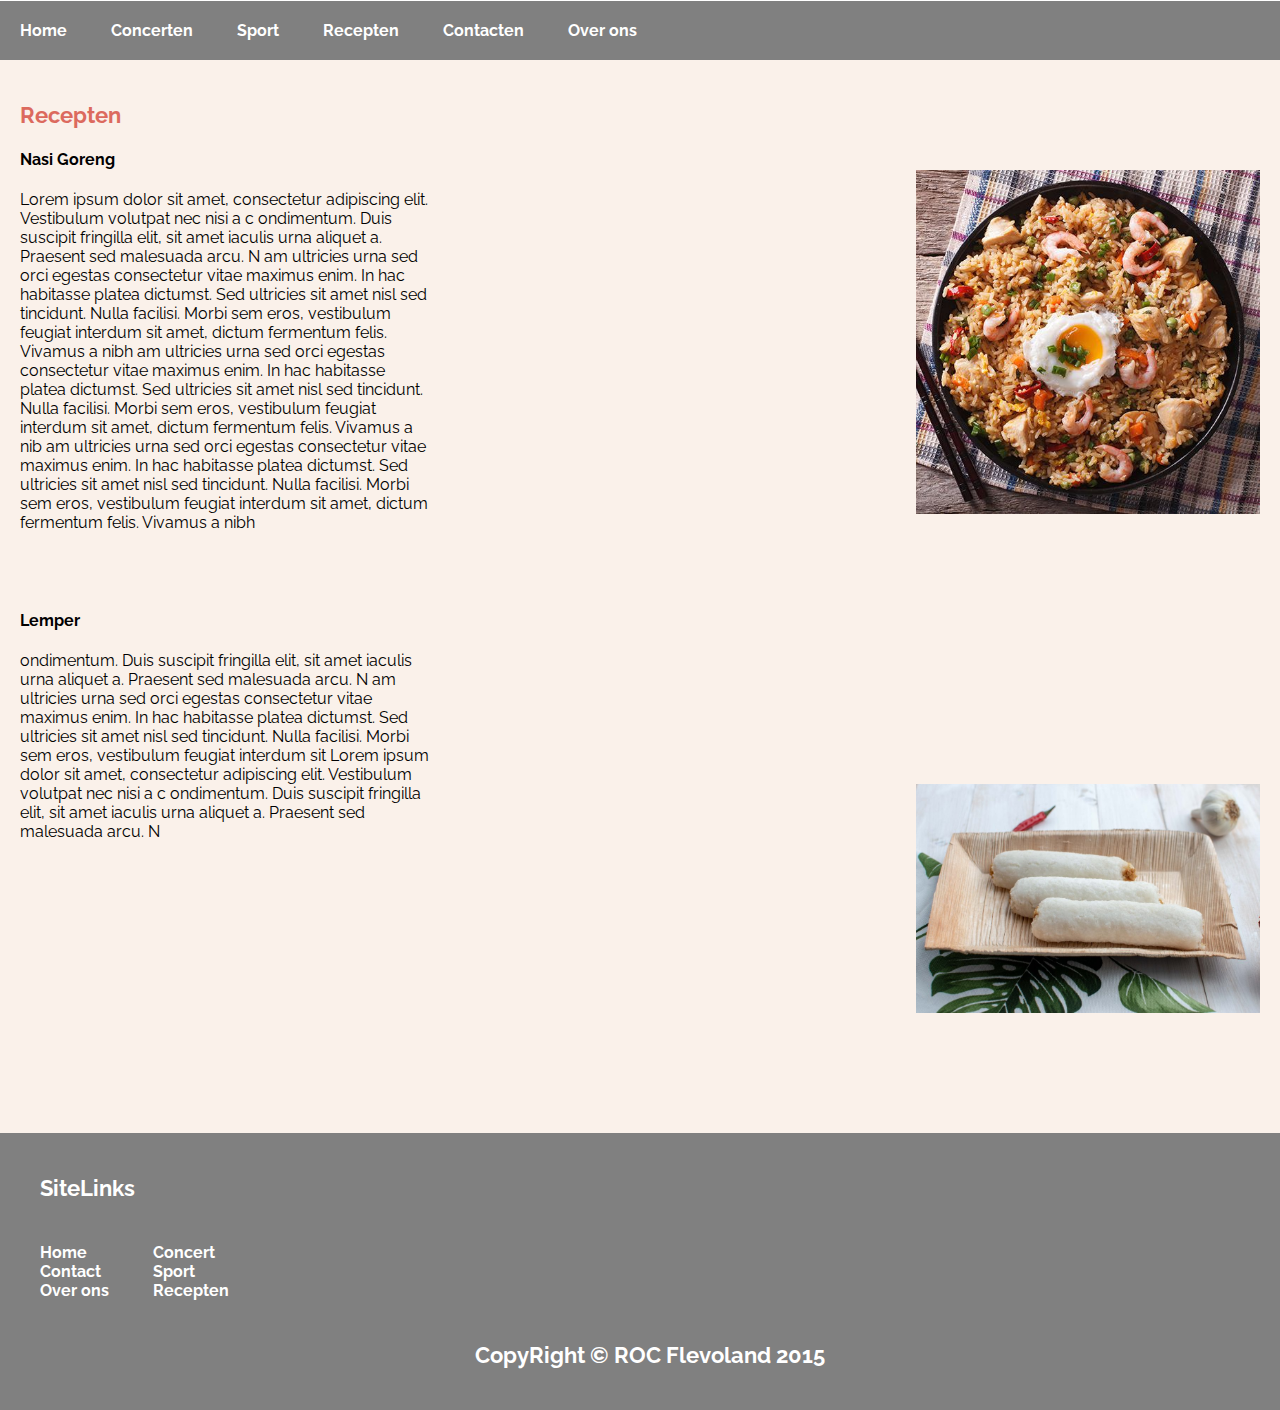
<file: recepten.html>
<!DOCTYPE html>
<html lang="en">
<head>
    <link rel="stylesheet" href="recepten.css">
    <link rel="preconnect" href="https://fonts.gstatic.com">
    <link href="https://fonts.googleapis.com/css2?family=Raleway:wght@400;700&display=swap" rel="stylesheet">
    <meta charset="UTF-8">
    <title>recepten</title>
</head>
<body>
<div id="wrapper">
    <header>

    </header>
    <nav>
        <ul>
            <li><a href="index.html">Home</a></li>
            <li><a href="concert.html">Concerten</a></li>
            <li><a href="sportPagina.html">Sport</a></li>
            <li><a href="recepten.html">Recepten</a></li>
            <li><a href="Contact.html">Contacten</a></li>
            <li><a href="Overons.html">Over ons</a></li>
        </ul>
    </nav>
    <section id="stagelopen">
        <article>
            <h3>Recepten</h3>
            <p>
                <h4>Nasi Goreng</h4>
                Lorem ipsum dolor sit amet, consectetur adipiscing elit. Vestibulum volutpat nec nisi a c
                ondimentum. Duis suscipit fringilla elit, sit amet iaculis urna aliquet a. Praesent sed malesuada arcu. N
                am ultricies urna sed orci egestas consectetur vitae maximus enim. In hac habitasse platea dictumst.
                Sed ultricies sit amet nisl sed tincidunt. Nulla facilisi. Morbi sem eros, vestibulum feugiat interdum sit
                amet, dictum fermentum felis. Vivamus a nibh
                am ultricies urna sed orci egestas consectetur vitae maximus enim. In hac habitasse platea dictumst.
                Sed ultricies sit amet nisl sed tincidunt. Nulla facilisi. Morbi sem eros, vestibulum feugiat interdum sit
                amet, dictum fermentum felis. Vivamus a nib
                am ultricies urna sed orci egestas consectetur vitae maximus enim. In hac habitasse platea dictumst.
                Sed ultricies sit amet nisl sed tincidunt. Nulla facilisi. Morbi sem eros, vestibulum feugiat interdum sit
                amet, dictum fermentum felis. Vivamus a nibh
                <br>
                <br>
                <br>
                <br>
                <h4> Lemper</h4>
                ondimentum. Duis suscipit fringilla elit, sit amet iaculis urna aliquet a. Praesent sed malesuada arcu. N
                am ultricies urna sed orci egestas consectetur vitae maximus enim. In hac habitasse platea dictumst.
                Sed ultricies sit amet nisl sed tincidunt. Nulla facilisi. Morbi sem eros, vestibulum feugiat interdum sit
                Lorem ipsum dolor sit amet, consectetur adipiscing elit. Vestibulum volutpat nec nisi a c
                ondimentum. Duis suscipit fringilla elit, sit amet iaculis urna aliquet a. Praesent sed malesuada arcu. N
            </p>
        </article>
    </section>
    <section id="nieuws">
         <a href="detailRecept.html"><img src="img/nasiGoreng.jpg" alt="nasi goreng" class="foto"></a>
        <br>
        <br>
        <br>
        <br>
        <br>
        <br>
        <br>
        <br>
        <br><br>
        <br><br>
        <br><br>
        <br>
       <a href="lemperPagina.html"> <img src="img/lemper.jpg" alt="lemper" class="foto"> </a>

        </p>

    </section>
    <footer>
        <h3>SiteLinks</h3>
        <li class="listFooter">
            <a href="index.html">Home</a><br>
            <a href="Contact.html">Contact</a><br>
            <a href="Overons.html">Over ons</a><br>
        </li>
        <li class="listFooter">
            <a href="concert.html">Concert</a><br>
            <a href="sportPagina.html">Sport</a><br>
            <a href="recepten.html">Recepten</a><br>
        </li>
        <h3 style="text-align: center" id="copyright">CopyRight &copy ROC Flevoland 2015</h3>
    </footer>

</body>
</html>
</file>
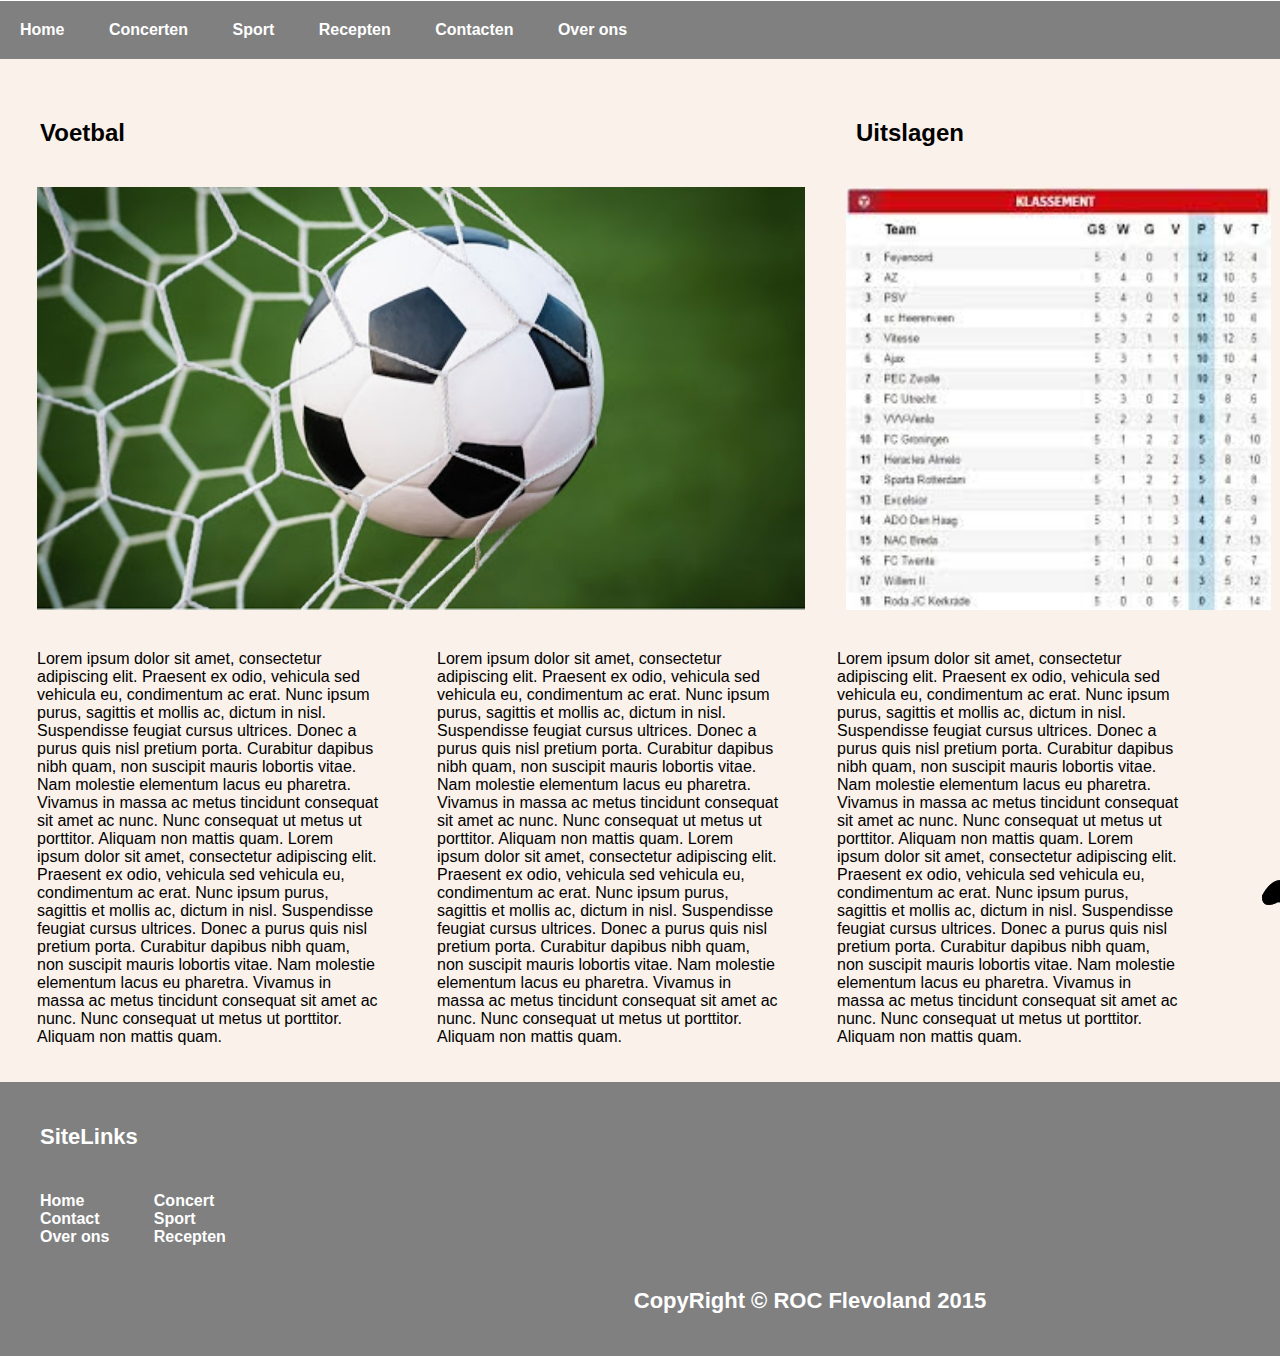
<file: sport1Detail.html>
<!DOCTYPE html>
<html lang="en">
<head>
    <meta charset="UTF-8">
    <title>BierHier - voetbal</title>
    <link rel="stylesheet" type="text/css" href="sportPagina.css">
</head>
<body>


<div class="wrapper">

    <nav>
        <ul>
            <li><a href="index.html">Home</a></li>
            <li><a href="concert.html">Concerten</a></li>
            <li><a href="sportPagina.html">Sport</a></li>
            <li><a href="recepten.html">Recepten</a></li>
            <li><a href="Contact.html">Contacten</a></li>
            <li><a href="Overons.html">Over ons</a></li>
        </ul>
    </nav>

    <h2 class="titel">Voetbal</h2>
    <h2 class="uitslagen">Uitslagen</h2>
    <div class="sportDetail">
        <img src="img/voetbalDetailed1.jpg" width="768" height="423" style="margin-left: 37px">
        <img src="img/uitslagen.jfif" width="425" height="423" style="margin-left: 37px">
    </div>
    <div class="detailTekst">
        <p class="tekst">Lorem ipsum dolor sit amet, consectetur adipiscing elit. Praesent ex odio, vehicula sed
            vehicula eu,
            condimentum
            ac erat. Nunc ipsum purus, sagittis et mollis ac, dictum in nisl. Suspendisse feugiat cursus ultrices. Donec
            a
            purus quis nisl pretium porta. Curabitur dapibus nibh quam, non suscipit mauris lobortis vitae. Nam molestie
            elementum lacus eu pharetra. Vivamus in massa ac metus tincidunt consequat sit amet ac nunc. Nunc consequat
            ut
            metus ut porttitor. Aliquam non mattis quam. Lorem ipsum dolor sit amet, consectetur adipiscing elit.
            Praesent ex odio, vehicula sed vehicula eu,
            condimentum
            ac erat. Nunc ipsum purus, sagittis et mollis ac, dictum in nisl. Suspendisse feugiat cursus ultrices. Donec
            a
            purus quis nisl pretium porta. Curabitur dapibus nibh quam, non suscipit mauris lobortis vitae. Nam molestie
            elementum lacus eu pharetra. Vivamus in massa ac metus tincidunt consequat sit amet ac nunc. Nunc consequat
            ut
            metus ut porttitor. Aliquam non mattis quam.
        </p>

        <p class="tekst">Lorem ipsum dolor sit amet, consectetur adipiscing elit. Praesent ex odio, vehicula sed
            vehicula eu,
            condimentum
            ac erat. Nunc ipsum purus, sagittis et mollis ac, dictum in nisl. Suspendisse feugiat cursus ultrices. Donec
            a
            purus quis nisl pretium porta. Curabitur dapibus nibh quam, non suscipit mauris lobortis vitae. Nam molestie
            elementum lacus eu pharetra. Vivamus in massa ac metus tincidunt consequat sit amet ac nunc. Nunc consequat
            ut
            metus ut porttitor. Aliquam non mattis quam. Lorem ipsum dolor sit amet, consectetur adipiscing elit.
            Praesent ex odio, vehicula sed vehicula eu,
            condimentum
            ac erat. Nunc ipsum purus, sagittis et mollis ac, dictum in nisl. Suspendisse feugiat cursus ultrices. Donec
            a
            purus quis nisl pretium porta. Curabitur dapibus nibh quam, non suscipit mauris lobortis vitae. Nam molestie
            elementum lacus eu pharetra. Vivamus in massa ac metus tincidunt consequat sit amet ac nunc. Nunc consequat
            ut
            metus ut porttitor. Aliquam non mattis quam.
        </p>

        <p class="tekst">Lorem ipsum dolor sit amet, consectetur adipiscing elit. Praesent ex odio, vehicula sed
            vehicula eu,
            condimentum
            ac erat. Nunc ipsum purus, sagittis et mollis ac, dictum in nisl. Suspendisse feugiat cursus ultrices. Donec
            a
            purus quis nisl pretium porta. Curabitur dapibus nibh quam, non suscipit mauris lobortis vitae. Nam molestie
            elementum lacus eu pharetra. Vivamus in massa ac metus tincidunt consequat sit amet ac nunc. Nunc consequat
            ut
            metus ut porttitor. Aliquam non mattis quam. Lorem ipsum dolor sit amet, consectetur adipiscing elit.
            Praesent ex odio, vehicula sed vehicula eu,
            condimentum
            ac erat. Nunc ipsum purus, sagittis et mollis ac, dictum in nisl. Suspendisse feugiat cursus ultrices. Donec
            a
            purus quis nisl pretium porta. Curabitur dapibus nibh quam, non suscipit mauris lobortis vitae. Nam molestie
            elementum lacus eu pharetra. Vivamus in massa ac metus tincidunt consequat sit amet ac nunc. Nunc consequat
            ut
            metus ut porttitor. Aliquam non mattis quam.
        </p>
        <img class="tekst" src="img/voetbaljongen.png">
    </div>


    <footer>
        <h3>SiteLinks</h3>
        <li class="listFooter">
            <a href="index.html">Home</a><br>
            <a href="Contact.html">Contact</a><br>
            <a href="Overons.html">Over ons</a><br>
        </li>
        <li class="listFooter">
            <a href="concert.html">Concert</a><br>
            <a href="sportPagina.html">Sport</a><br>
            <a href="recepten.html">Recepten</a><br>
        </li>
        <h3 style="text-align: center" id="copyright">CopyRight &copy ROC Flevoland 2015</h3>

    </footer>
</div>

</body>
</html>
</file>
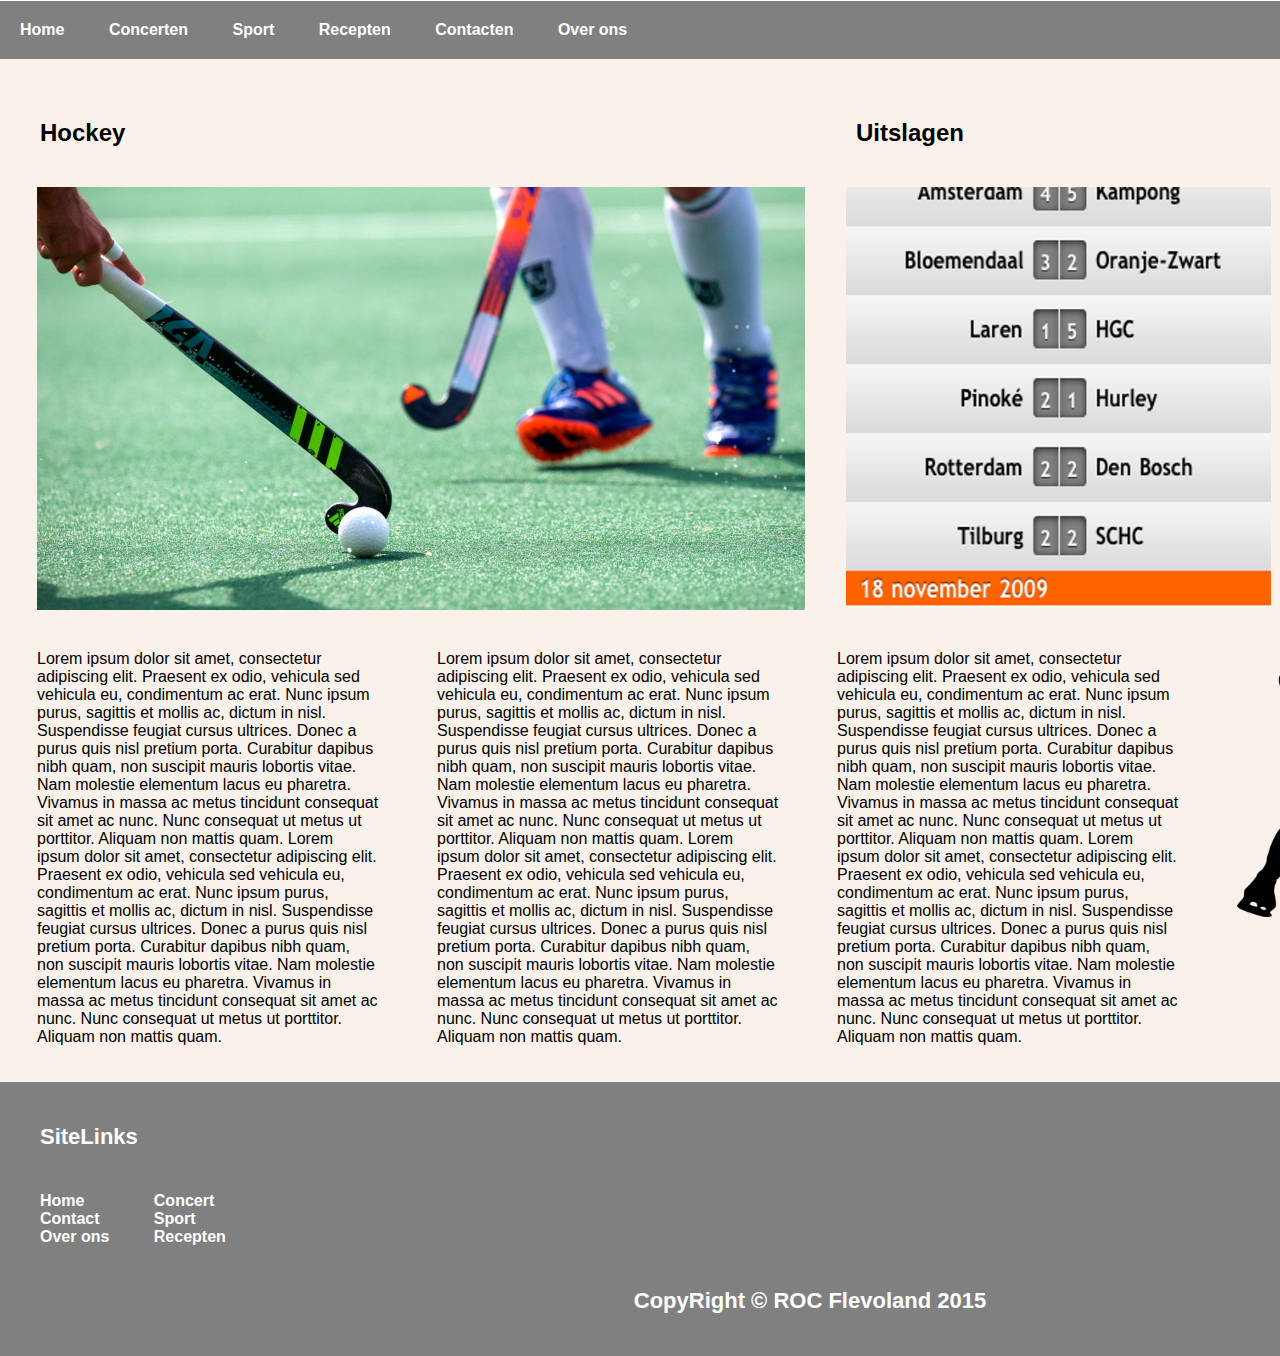
<file: sport2Detail.html>
<!DOCTYPE html>
<html lang="en">
<head>
    <meta charset="UTF-8">
    <title>BierHier - hockey</title>
    <link rel="stylesheet" type="text/css" href="sportPagina.css">
</head>
<body>


<div class="wrapper">

    <nav>
        <ul>
            <li><a href="index.html">Home</a></li>
            <li><a href="concert.html">Concerten</a></li>
            <li><a href="sportPagina.html">Sport</a></li>
            <li><a href="recepten.html">Recepten</a></li>
            <li><a href="Contact.html">Contacten</a></li>
            <li><a href="Overons.html">Over ons</a></li>
        </ul>
    </nav>

    <h2 class="titel">Hockey</h2>
    <h2 class="uitslagen">Uitslagen</h2>
    <div class="sportDetail">
        <img src="img/hockeyDetailed1.jpg" style="margin-left: 37px">
        <img src="img/hockeyUitslagen.png" width="425" height="423" style="margin-left: 37px">
    </div>
    <div class="detailTekst">
        <p class="tekst">Lorem ipsum dolor sit amet, consectetur adipiscing elit. Praesent ex odio, vehicula sed vehicula eu,
            condimentum
            ac erat. Nunc ipsum purus, sagittis et mollis ac, dictum in nisl. Suspendisse feugiat cursus ultrices. Donec
            a
            purus quis nisl pretium porta. Curabitur dapibus nibh quam, non suscipit mauris lobortis vitae. Nam molestie
            elementum lacus eu pharetra. Vivamus in massa ac metus tincidunt consequat sit amet ac nunc. Nunc consequat
            ut
            metus ut porttitor. Aliquam non mattis quam. Lorem ipsum dolor sit amet, consectetur adipiscing elit. Praesent ex odio, vehicula sed vehicula eu,
            condimentum
            ac erat. Nunc ipsum purus, sagittis et mollis ac, dictum in nisl. Suspendisse feugiat cursus ultrices. Donec
            a
            purus quis nisl pretium porta. Curabitur dapibus nibh quam, non suscipit mauris lobortis vitae. Nam molestie
            elementum lacus eu pharetra. Vivamus in massa ac metus tincidunt consequat sit amet ac nunc. Nunc consequat
            ut
            metus ut porttitor. Aliquam non mattis quam.
        </p>

        <p class="tekst">Lorem ipsum dolor sit amet, consectetur adipiscing elit. Praesent ex odio, vehicula sed vehicula eu,
            condimentum
            ac erat. Nunc ipsum purus, sagittis et mollis ac, dictum in nisl. Suspendisse feugiat cursus ultrices. Donec
            a
            purus quis nisl pretium porta. Curabitur dapibus nibh quam, non suscipit mauris lobortis vitae. Nam molestie
            elementum lacus eu pharetra. Vivamus in massa ac metus tincidunt consequat sit amet ac nunc. Nunc consequat
            ut
            metus ut porttitor. Aliquam non mattis quam. Lorem ipsum dolor sit amet, consectetur adipiscing elit. Praesent ex odio, vehicula sed vehicula eu,
            condimentum
            ac erat. Nunc ipsum purus, sagittis et mollis ac, dictum in nisl. Suspendisse feugiat cursus ultrices. Donec
            a
            purus quis nisl pretium porta. Curabitur dapibus nibh quam, non suscipit mauris lobortis vitae. Nam molestie
            elementum lacus eu pharetra. Vivamus in massa ac metus tincidunt consequat sit amet ac nunc. Nunc consequat
            ut
            metus ut porttitor. Aliquam non mattis quam.
        </p>

        <p class="tekst">Lorem ipsum dolor sit amet, consectetur adipiscing elit. Praesent ex odio, vehicula sed vehicula eu,
            condimentum
            ac erat. Nunc ipsum purus, sagittis et mollis ac, dictum in nisl. Suspendisse feugiat cursus ultrices. Donec
            a
            purus quis nisl pretium porta. Curabitur dapibus nibh quam, non suscipit mauris lobortis vitae. Nam molestie
            elementum lacus eu pharetra. Vivamus in massa ac metus tincidunt consequat sit amet ac nunc. Nunc consequat
            ut
            metus ut porttitor. Aliquam non mattis quam. Lorem ipsum dolor sit amet, consectetur adipiscing elit. Praesent ex odio, vehicula sed vehicula eu,
            condimentum
            ac erat. Nunc ipsum purus, sagittis et mollis ac, dictum in nisl. Suspendisse feugiat cursus ultrices. Donec
            a
            purus quis nisl pretium porta. Curabitur dapibus nibh quam, non suscipit mauris lobortis vitae. Nam molestie
            elementum lacus eu pharetra. Vivamus in massa ac metus tincidunt consequat sit amet ac nunc. Nunc consequat
            ut
            metus ut porttitor. Aliquam non mattis quam.
        </p>
        <img class="tekst" src="img/hockeyjongen.png">
    </div>


    <footer>
        <h3>SiteLinks</h3>
        <li class="listFooter">
            <a href="index.html">Home</a><br>
            <a href="Contact.html">Contact</a><br>
            <a href="Overons.html">Over ons</a><br>
        </li>
        <li class="listFooter">
            <a href="concert.html">Concert</a><br>
            <a href="sportPagina.html">Sport</a><br>
            <a href="recepten.html">Recepten</a><br>
        </li>
        <h3 style="text-align: center" id="copyright">CopyRight &copy ROC Flevoland 2015</h3>

    </footer>
</div>

</body>
</html>
</file>
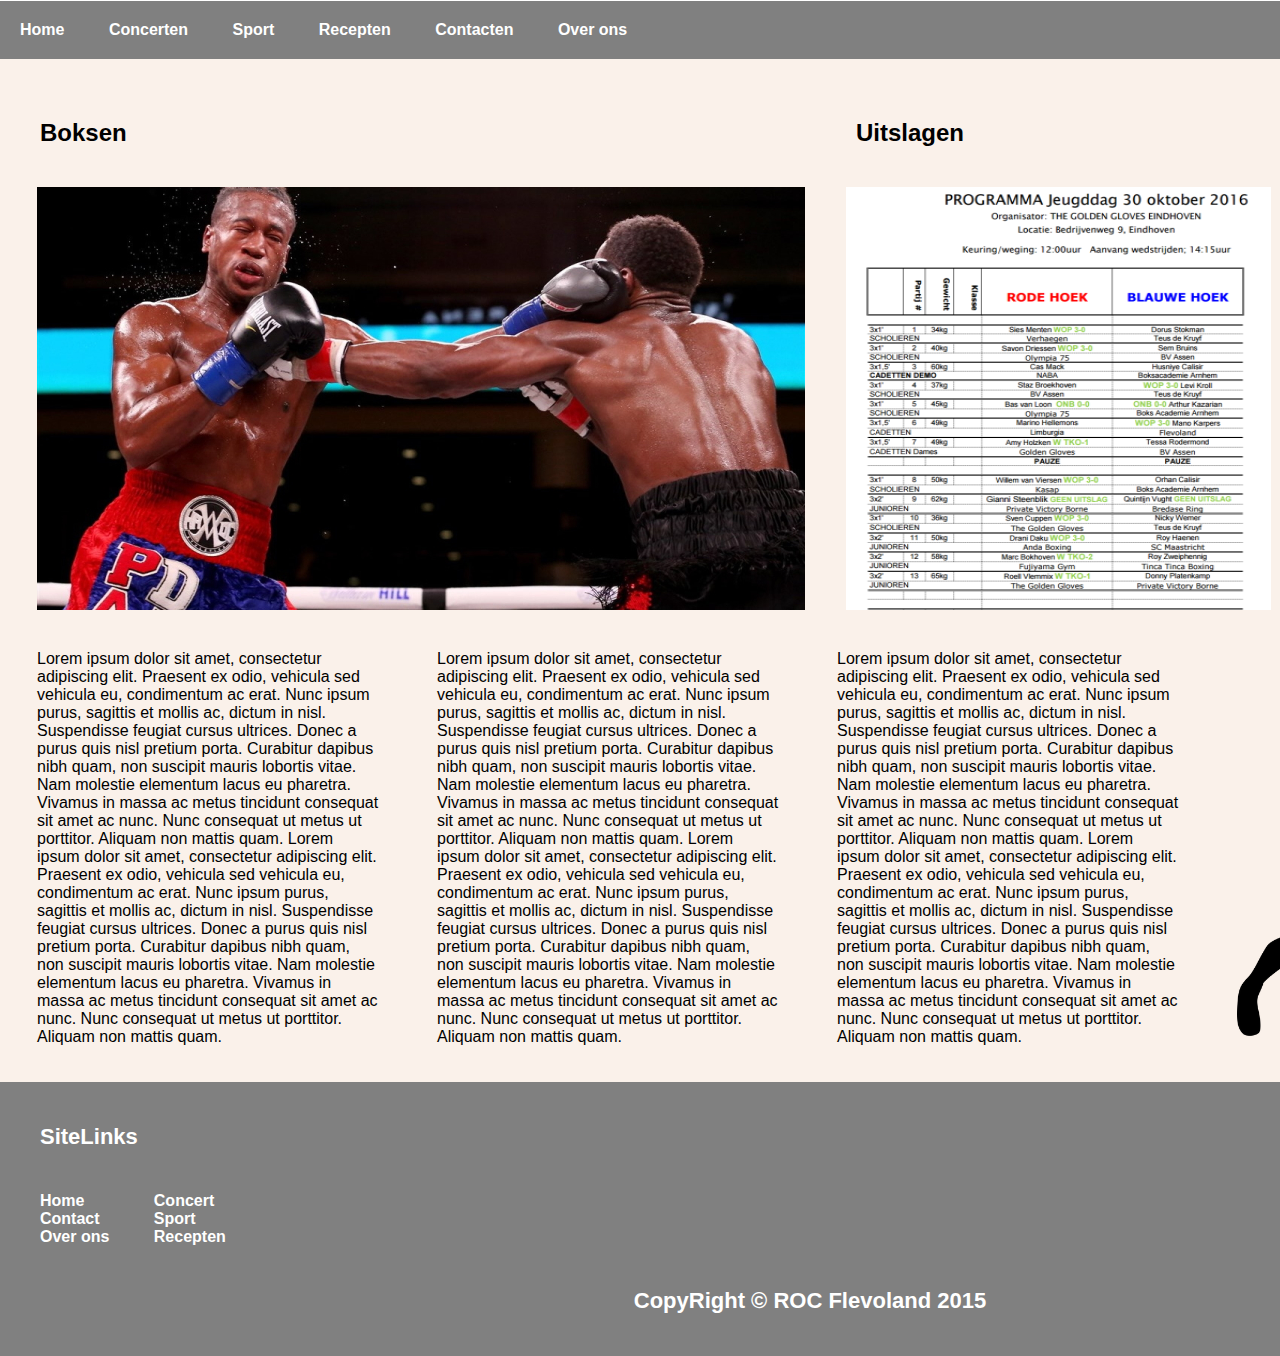
<file: sport3Detail.html>
<!DOCTYPE html>
<html lang="en">
<head>
    <meta charset="UTF-8">
    <title>BierHier - boksen</title>
    <link rel="stylesheet" type="text/css" href="sportPagina.css">
</head>
<body>


<div class="wrapper">

    <nav>
        <ul>
            <li><a href="index.html">Home</a></li>
            <li><a href="concert.html">Concerten</a></li>
            <li><a href="sportPagina.html">Sport</a></li>
            <li><a href="recepten.html">Recepten</a></li>
            <li><a href="Contact.html">Contacten</a></li>
            <li><a href="Overons.html">Over ons</a></li>
        </ul>
    </nav>

    <h2 class="titel">Boksen</h2>
    <h2 class="uitslagen">Uitslagen</h2>
    <div class="sportDetail">
        <img src="img/bokserDetailed1.jpg" style="margin-left: 37px">
        <img src="img/boksuitslagen.png" width="425" height="423" style="margin-left: 37px">
    </div>
    <div class="detailTekst">
        <p class="tekst">Lorem ipsum dolor sit amet, consectetur adipiscing elit. Praesent ex odio, vehicula sed vehicula eu,
            condimentum
            ac erat. Nunc ipsum purus, sagittis et mollis ac, dictum in nisl. Suspendisse feugiat cursus ultrices. Donec
            a
            purus quis nisl pretium porta. Curabitur dapibus nibh quam, non suscipit mauris lobortis vitae. Nam molestie
            elementum lacus eu pharetra. Vivamus in massa ac metus tincidunt consequat sit amet ac nunc. Nunc consequat
            ut
            metus ut porttitor. Aliquam non mattis quam. Lorem ipsum dolor sit amet, consectetur adipiscing elit. Praesent ex odio, vehicula sed vehicula eu,
            condimentum
            ac erat. Nunc ipsum purus, sagittis et mollis ac, dictum in nisl. Suspendisse feugiat cursus ultrices. Donec
            a
            purus quis nisl pretium porta. Curabitur dapibus nibh quam, non suscipit mauris lobortis vitae. Nam molestie
            elementum lacus eu pharetra. Vivamus in massa ac metus tincidunt consequat sit amet ac nunc. Nunc consequat
            ut
            metus ut porttitor. Aliquam non mattis quam.
        </p>

        <p class="tekst">Lorem ipsum dolor sit amet, consectetur adipiscing elit. Praesent ex odio, vehicula sed vehicula eu,
            condimentum
            ac erat. Nunc ipsum purus, sagittis et mollis ac, dictum in nisl. Suspendisse feugiat cursus ultrices. Donec
            a
            purus quis nisl pretium porta. Curabitur dapibus nibh quam, non suscipit mauris lobortis vitae. Nam molestie
            elementum lacus eu pharetra. Vivamus in massa ac metus tincidunt consequat sit amet ac nunc. Nunc consequat
            ut
            metus ut porttitor. Aliquam non mattis quam. Lorem ipsum dolor sit amet, consectetur adipiscing elit. Praesent ex odio, vehicula sed vehicula eu,
            condimentum
            ac erat. Nunc ipsum purus, sagittis et mollis ac, dictum in nisl. Suspendisse feugiat cursus ultrices. Donec
            a
            purus quis nisl pretium porta. Curabitur dapibus nibh quam, non suscipit mauris lobortis vitae. Nam molestie
            elementum lacus eu pharetra. Vivamus in massa ac metus tincidunt consequat sit amet ac nunc. Nunc consequat
            ut
            metus ut porttitor. Aliquam non mattis quam.
        </p>

        <p class="tekst">Lorem ipsum dolor sit amet, consectetur adipiscing elit. Praesent ex odio, vehicula sed vehicula eu,
            condimentum
            ac erat. Nunc ipsum purus, sagittis et mollis ac, dictum in nisl. Suspendisse feugiat cursus ultrices. Donec
            a
            purus quis nisl pretium porta. Curabitur dapibus nibh quam, non suscipit mauris lobortis vitae. Nam molestie
            elementum lacus eu pharetra. Vivamus in massa ac metus tincidunt consequat sit amet ac nunc. Nunc consequat
            ut
            metus ut porttitor. Aliquam non mattis quam. Lorem ipsum dolor sit amet, consectetur adipiscing elit. Praesent ex odio, vehicula sed vehicula eu,
            condimentum
            ac erat. Nunc ipsum purus, sagittis et mollis ac, dictum in nisl. Suspendisse feugiat cursus ultrices. Donec
            a
            purus quis nisl pretium porta. Curabitur dapibus nibh quam, non suscipit mauris lobortis vitae. Nam molestie
            elementum lacus eu pharetra. Vivamus in massa ac metus tincidunt consequat sit amet ac nunc. Nunc consequat
            ut
            metus ut porttitor. Aliquam non mattis quam.
        </p>
        <img class="tekst" src="img/boksjonger.png">
    </div>


    <footer>
        <h3>SiteLinks</h3>
        <li class="listFooter">
            <a href="index.html">Home</a><br>
            <a href="Contact.html">Contact</a><br>
            <a href="Overons.html">Over ons</a><br>
        </li>
        <li class="listFooter">
            <a href="concert.html">Concert</a><br>
            <a href="sportPagina.html">Sport</a><br>
            <a href="recepten.html">Recepten</a><br>
        </li>
        <h3 style="text-align: center" id="copyright">CopyRight &copy ROC Flevoland 2015</h3>

    </footer>
</div>

</body>
</html>
</file>
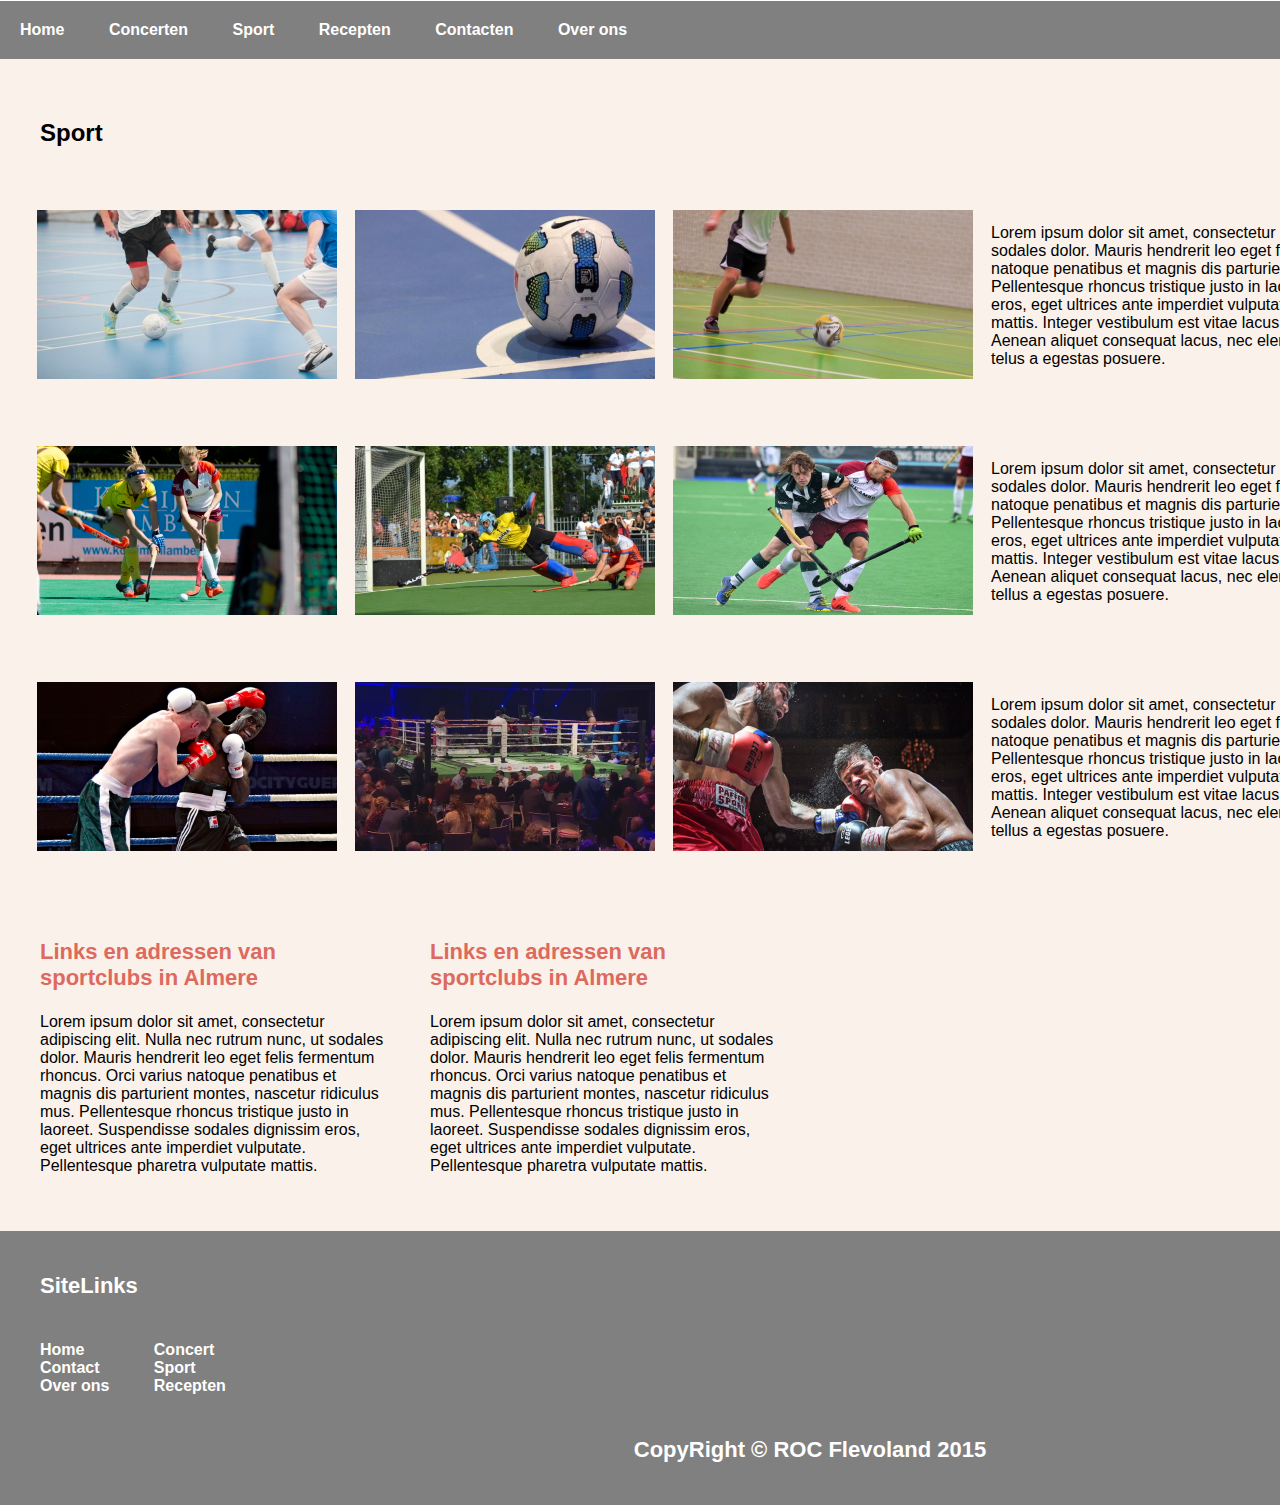
<file: sportPagina.html>
<!DOCTYPE html>
<html lang="en">
<head>
    <meta charset="UTF-8">
    <title>BierHier - Sport</title>
    <link rel="stylesheet" type="text/css" href="sportPagina.css">
</head>
<body>

<div class="wrapper">

    <nav>
        <ul>
            <li><a href="index.html">Home</a></li>
            <li><a href="concert.html">Concerten</a></li>
            <li><a href="sportPagina.html">Sport</a></li>
            <li><a href="recepten.html">Recepten</a></li>
            <li><a href="Contact.html">Contacten</a></li>
            <li><a href="Overons.html">Over ons</a></li>
        </ul>
    </nav>

    <h2>Sport</h2>

    <table>
        <tr>
            <td><a href="sport1Detail.html"><img src="img/zaalvoetbal.jpg"></a></td>
            <td><a href="sport1Detail.html"><img src="img/zaalvoetbal2.jpg"></a></td>
            <td><a href="sport1Detail.html"><img src="img/zaalvoetbal3.jpg"></a></td>
            <td>Lorem ipsum dolor sit amet, consectetur adipiscing elit. Nulla nec rutrum nunc, ut sodales
                dolor. Mauris hendrerit leo eget felis fermentum rhoncus. Orci varius natoque penatibus et magnis dis
                parturient montes, nascetur ridiculus mus. Pellentesque rhoncus tristique justo in laoreet. Suspendisse
                sodales dignissim eros, eget ultrices ante imperdiet vulputate. Pellentesque pharetra vulputate mattis.
                Integer vestibulum est vitae lacus luctus, in facilisis lectus fermentum. Aenean aliquet consequat
                lacus, nec elementum ligula sodales eu. Nam ultrices telus a egestas posuere.
            </td>
        </tr>
        <tr>
            <td><a href="sport2Detail.html"><img src="img/hockey1.jpg"></a></td>
            <td><a href="sport2Detail.html"><img src="img/hockey2.jpg"></a></td>
            <td><a href="sport2Detail.html"><img src="img/hockey3.jpg"></a></td>
            <td>Lorem ipsum dolor sit amet, consectetur adipiscing elit. Nulla nec rutrum nunc, ut sodales dolor. Mauris
                hendrerit leo eget felis fermentum rhoncus. Orci varius natoque penatibus et magnis dis parturient
                montes, nascetur ridiculus mus. Pellentesque rhoncus tristique justo in laoreet. Suspendisse sodales
                dignissim eros, eget ultrices ante imperdiet vulputate. Pellentesque pharetra vulputate mattis. Integer
                vestibulum est vitae lacus luctus, in facilisis lectus fermentum. Aenean aliquet consequat lacus, nec
                elementum ligula sodales eu. Nam ultrices tellus a egestas posuere.
            </td>
        </tr>
        <tr>
            <td class="boksen"><a href="sport3Detail.html"><img src="img/boksen1.jpg"></a></td>
            <td class="boksen"><a href="sport3Detail.html"><img src="img/boksen2.jpg"></a></td>
            <td class="boksen"><a href="sport3Detail.html"><img src="img/boksen3.png"></a></td>
            <td class="boksen">Lorem ipsum dolor sit amet, consectetur adipiscing elit. Nulla nec rutrum nunc, ut sodales dolor. Mauris
                hendrerit leo eget felis fermentum rhoncus. Orci varius natoque penatibus et magnis dis parturient
                montes, nascetur ridiculus mus. Pellentesque rhoncus tristique justo in laoreet. Suspendisse sodales
                dignissim eros, eget ultrices ante imperdiet vulputate. Pellentesque pharetra vulputate mattis. Integer
                vestibulum est vitae lacus luctus, in facilisis lectus fermentum. Aenean aliquet consequat lacus, nec
                elementum ligula sodales eu. Nam ultrices tellus a egestas posuere.
            </td>
        </tr>
    </table>

    <section class="adressen">
        <section>
            <h3>Links en adressen van <br> sportclubs in Almere</h3>
            <p>Lorem ipsum dolor sit amet, consectetur adipiscing elit. Nulla nec rutrum nunc, ut sodales dolor. Mauris
                hendrerit leo eget felis fermentum rhoncus. Orci varius natoque penatibus et magnis dis parturient
                montes, nascetur ridiculus mus. Pellentesque rhoncus tristique justo in laoreet. Suspendisse sodales
                dignissim eros, eget ultrices ante imperdiet vulputate. Pellentesque pharetra vulputate mattis.</p>
        </section>
        <section>
            <h3>Links en adressen van <br> sportclubs in Almere</h3>
            <p>Lorem ipsum dolor sit amet, consectetur adipiscing elit. Nulla nec rutrum nunc, ut sodales dolor. Mauris
                hendrerit leo eget felis fermentum rhoncus. Orci varius natoque penatibus et magnis dis parturient
                montes, nascetur ridiculus mus. Pellentesque rhoncus tristique justo in laoreet. Suspendisse sodales
                dignissim eros, eget ultrices ante imperdiet vulputate. Pellentesque pharetra vulputate mattis.</p>
        </section>
    </section>


    <footer>
        <h3>SiteLinks</h3>
        <li class="listFooter">
            <a href="index.html">Home</a><br>
            <a href="Contact.html">Contact</a><br>
            <a href="Overons.html">Over ons</a><br>
        </li>
        <li class="listFooter">
            <a href="concert.html">Concert</a><br>
            <a href="sportPagina.html">Sport</a><br>
            <a href="recepten.html">Recepten</a><br>
        </li>
        <h3 style="text-align: center" id="copyright">CopyRight &copy ROC Flevoland 2015</h3>

    </footer>

</div>


</body>
</html>
</file>
<file: CSS/index.css>
* {
    box-sizing: border-box;
}

body {
    margin: 0px;
    padding: 0px;
    background-color:white;
    font-family: 'Raleway', sans-serif;
}

div#wrapper  {
    background-color:rgb(250,241,234);
}

img {
    width: 100%;
}

#image {
    max-width: 30%;
    padding-right: 20px;
    float: right;
}


ul {
    padding: 0px;
    margin: 0px;
}

li {
    background-color: rgb(128,128,128);
    padding: 20px;
    padding-left: 20px;
    border-top: 0px solid white;
}

li a {
    color: white;
    text-decoration: none;
    font-weight: 700;
}

@media all and (min-width: 550px){
    ul {
        background-color: rgb(128,128,128);
        border-top:1px solid white;
    }
    li {
        display: inline-block;
        border: none;
    }
}

h3 {
    font-size: 22px;
    color:rgb(220,106,94);
}

section,footer {
    padding: 20px;
}



@media all and (min-width: 550px){
    section#nieuws {
        width: 40%;
        float: right;
    }
    section#stagelopen {
        width: 60%;
        float: left;
    }
}

@media all and (min-width: 920px){
    section#nieuws {
        width: 30%;
        float: right;
    }
    section#stagelopen {
        width: 70%;
        float: left;
    }
    article {
        display: inline-block;
        width: 48%;
        margin-right: 20px ;
    }
    article:nth-child(even){
        margin-right:0px ;
    }
}

@media all and (min-width: 1200px){
    div#wrapper {
        width: 1200px;
        margin: auto;
        background-color:rgb(250,241,234);
    }
    image {
        size: 20px;
    }
}

footer {
    background-color: rgb(128,128,128);
    height: auto;
    color: white;
    clear: both;
}

footer h3 {
    color: white;
}


<!-- ----------------------------- -->
</file>
<file: CSS/concert.css>
* {
    box-sizing: border-box;
}

body {
    margin: 0px;
    padding: 0px;
    background-color:white;
    font-family: 'Raleway', sans-serif;
}

div.wrapper  {
    background-color:rgb(250,241,234);
}

@media all and (min-width: 1200px){
    div.wrapper {
        width: 1600px;
        margin: auto;
        background-color:rgb(250,241,234);
    }
    image {
        size: 20px;
    }
}




ul {
    padding: 0px;
    margin: 0px;
}

li {
    background-color: rgb(128,128,128);
    padding: 20px;
    padding-left: 20px;
    border-top: 0px solid white;
}

li a {
    color: white;
    text-decoration: none;
    font-weight: 700;
}

@media all and (min-width: 550px){
    ul {
        background-color: rgb(128,128,128);
        border-top:1px solid white;
    }
    li {
        display: inline-block;
        border: none;
    }
}

h2 {
    padding-left: 40px;
    padding-bottom: 20px;
    padding-top: 40px;
    width: 49%;
    display: inline-block;
}


h3.titel {
    float: right;
    padding-right: 500px;
}



h3 {
    font-size: 22px;
    color:rgb(220,106,94);
}

div#concertLinkPlaatjes {
    width: 20%;
}

section,footer {
    padding: 20px;
}

.homepage-fotos {
    display: inline-block;
}


img.frontpage-image {
    padding: 30px;
    margin-top: 60px;
}

div.homepage-fotos {
}

div.foto {
    display: inline-block;
    width: 50%;
}



footer {
    background-color: rgb(128,128,128);
    height: auto;
    color: white;
    clear: both;
}

footer.listFooter {
    display: inline-block;
    float: left;
}

footer h3 {
    color: white;
    padding-left: 20px;
}

.img-container {
    float: left;
    width: 20%;
    padding: 15px;
}

.clearfix::after {
    content: "";
    clear: both;
    display: table;
}


img.article {
    margin-top: 20px;
    margin-bottom: 20px;
    width: 486px;
}


article {
    display: inline-block;
    width: 33%;
    padding-right: 15px;
    vertical-align: top;
}

article:last-child {
    padding-right: 0px;
}

<!-- ----------------------------- -->
</file>
<file: CSS/Contact.css>
*{
    box-sizing: border-box;
}

body {
    font-family: Arial, serif;
    padding: 10px;
    background: #f1f1f1;
}

.header {
    border: 5px solid rgb(220,106,94);
    width: 100%;
    height: 300px;
    background-size: cover;
    padding: 30px;
    background: white;
}

.topnav {
    overflow: hidden;
    background-color: rgb(220,106,94);
}
.topnav a {
    float: left;
    display: block;
    color: #333;
    text-align: center;
    padding: 14px 16px;
    text-decoration: none;
}

.topnav a:hover {
    background-color: #ddd;
    color: black;
}

.leftcolumn {
    float: left;
    width: 65%;
}
.rightcolumn {
    float: right;
    width: 35%;
    background: #f1f1f1;
    padding-left: 20px;
}

.imageGoogle {
    display: inline-flex;
    border: 3px solid darkgray;
    padding: 10px;
}

h2 {
    border-bottom: 1px solid darkgray;
}

.lcolumn {
    width: 45%;
}

.card {
    border: 5px solid darkgray;
    background-color: white;
    padding: 20px;
    margin-top: 20px;
}

.row:after {
    content: "";
    display: table;
    clear: both;
}

footer {
    background-color: rgb(128,128,128);
    height: 400px;
    color: white;
    clear: both;
}

.footerlink {
    text-decoration: none;
    padding: 5px;
    color: white;
}

#copyright {
    position: relative;
    text-align: center;
    padding-bottom: 5px;
}

@media screen and (max-width: 800px) {
    .leftcolumn, .rightcolumn {
        width: 100%;
        padding: 0;
    }
}

@media screen and (max-width: 400px) {
    .topnav a {
        float: none;
        width: 100%;
    }
}

input[type=text], select, textarea {
    border: 1px solid #f1f1f1;
    width: 55%;
    padding: 12px;
    border-radius: 4px;
    box-sizing: border-box;
    margin-top: 5px;
    margin-bottom: 15px;
}

input[type=submit] {
    background-color: #333;
    color: white;
    padding: 12px 20px;
    border: none;
    border-radius: 4px;
    cursor: pointer;
}

input[type=submit]:hover {
    background-color: #fcdf9c;
}

.container {
    border-radius: 5px;
    background-color: #f2f2f2;
    padding: 20px;
}
</file>
<file: recepten.css>
* {
    box-sizing: border-box;
}

body {
    margin: 0px;
    padding: 0px;
    background-color:white;
    font-family: 'Raleway', sans-serif;
}


div#wrapper  {
    background-color:rgb(250,241,234);
}

img {
    width: 100%;
}

#image {
    max-width: 30%;
    height: auto;
    padding-right: 20px;
    float: right;
}


ul {
    padding: 0px;
    margin: 0px;
}

li {
    background-color: rgb(128,128,128);
    padding: 20px;
    padding-left: 20px;
    border-top: 0px solid white;
}

li a {
    color: white;
    text-decoration: none;
    font-weight: 700;
}

@media all and (min-width: 550px){
    ul {
        background-color: rgb(128,128,128);
        border-top:1px solid white;
    }
    li {
        display: inline-block;
        border: none;
    }
}

h3 {
    font-size: 22px;
    color:rgb(220,106,94);
}

section,footer {
    padding: 20px;
}



@media all and (min-width: 550px){
    section#nieuws {
        width: 40%;
        float: right;
    }
    section#stagelopen {
        width: 60%;
        float: left;
    }
}

@media all and (min-width: 920px){
    section#nieuws {
        padding-top: 110px;
        width: 30%;
        float: right;
        padding-bottom: 100px;
    }
    section#stagelopen {
        width: 70%;
        float: left;
    }
    article {
        display: inline-block;
        width: 48%;
        margin-right: 20px ;
    }
    article:nth-child(even){
        margin-right:0px ;
    }
}

@media all and (min-width: 1600px){
    div#wrapper {
        width: 1600px;
        margin: auto;
        background-color:rgb(250,241,234);
    }
    image {
        size: 20px;
    }
}


footer {
    background-color: rgb(128,128,128);
    height: auto;
    color: white;
    clear: both;
}
footer.listFooter {
    display: inline-block;
    float: left;
}
footer h3 {
    color: white;
    padding-left: 20px;
}

/*footer {*/
/*    background-color: rgb(128,128,128);*/
/*    height: 300px;*/
/*    color: white;*/
/*    clear: both;*/
/*}*/

/*footer h3 {*/
/*    color: white;*/
/*}*/

<!-- ----------------------------- -->
</file>
<file: sportPagina.css>
* {
    box-sizing: border-box;
}

body {
    margin: 0px;
    padding: 0px;
    background-color:white;
    font-family: 'Raleway', sans-serif;
}

div.wrapper  {
    background-color:rgb(250,241,234);
}

@media all and (min-width: 1200px){
    div.wrapper {
        width: 1600px;
        margin: auto;
        background-color:rgb(250,241,234);
    }
    image {
        size: 20px;
    }
}




ul {
    padding: 0px;
    margin: 0px;
}

li {
    background-color: rgb(128,128,128);
    padding: 20px;
    padding-left: 20px;
    border-top: 0px solid white;
}

li a {
    color: white;
    text-decoration: none;
    font-weight: 700;
}

@media all and (min-width: 550px){
    ul {
        background-color: rgb(128,128,128);
        border-top:1px solid white;
    }
    li {
        display: inline-block;
        border: none;
    }
}

table {
    margin: 20px;
}

td {
    padding-left: 15px;
    padding-bottom: 60px;
}

td.tekst {
    padding-left: 10px;
}

td.boksen {
    padding-bottom: 0px;
}

h2 {
    padding-left: 40px;
    padding-bottom: 20px;
    padding-top: 40px;
    width: 49%;
    display: inline-block;
}

h2.uitslagen {
    float: right;
}

section.adressen {
    float: left;
}

section.adressen section {
    width: 25%;
    float: left;
}

h3 {
    font-size: 22px;
    color:rgb(220,106,94);
}

section,footer {
    padding: 20px;
}

.sportDetail {
    display: inline-block;
}

/* Create three equal columns that floats next to each other */
.tekst {
    float: left;
    width: 25%;
    padding: 20px;
    padding-left: 37px;
}

/* Clear floats after the columns */
.detailTekst:after {
    content: "";
    display: table;
    clear: both;
}




footer {
    background-color: rgb(128,128,128);
    height: auto;
    color: white;
    clear: both;
}

footer.listFooter {
    display: inline-block;
    float: left;
}

footer h3 {
    color: white;
    padding-left: 20px;
}

<!-- ----------------------------- -->
</file>
